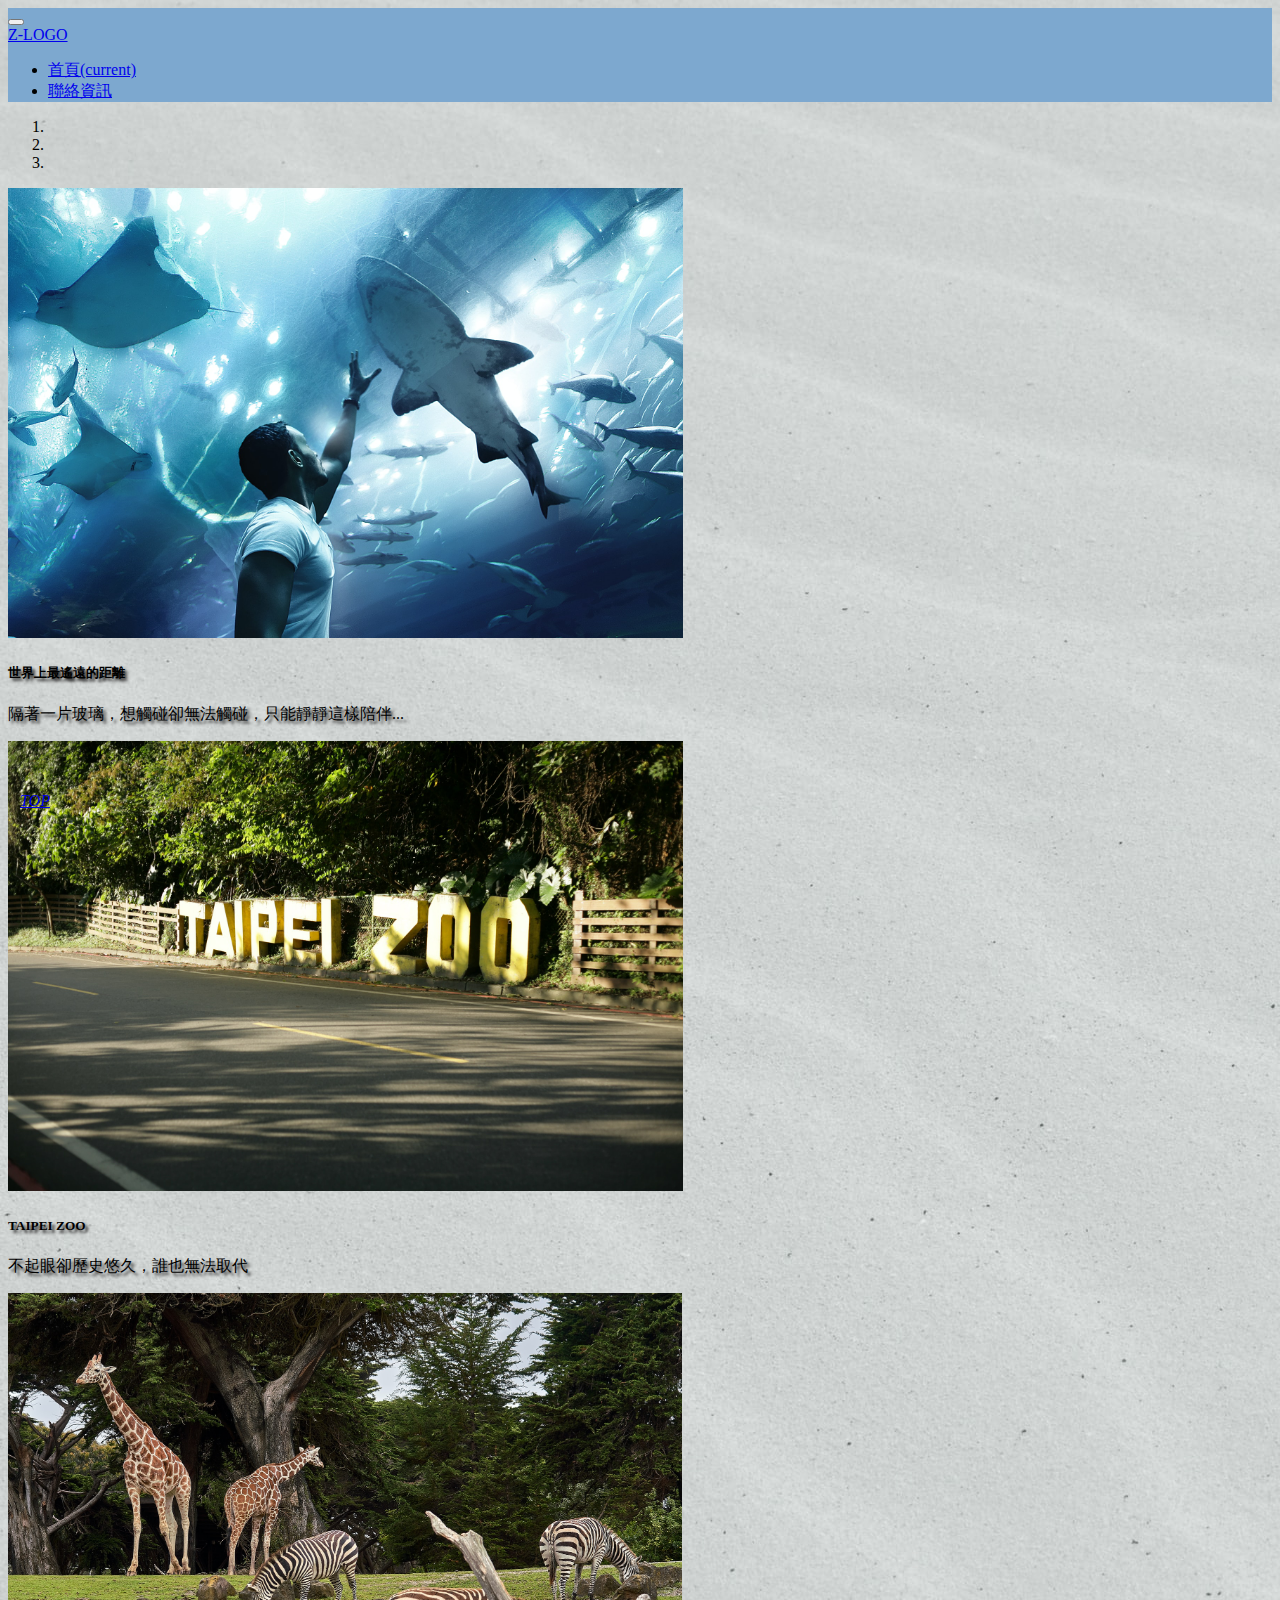
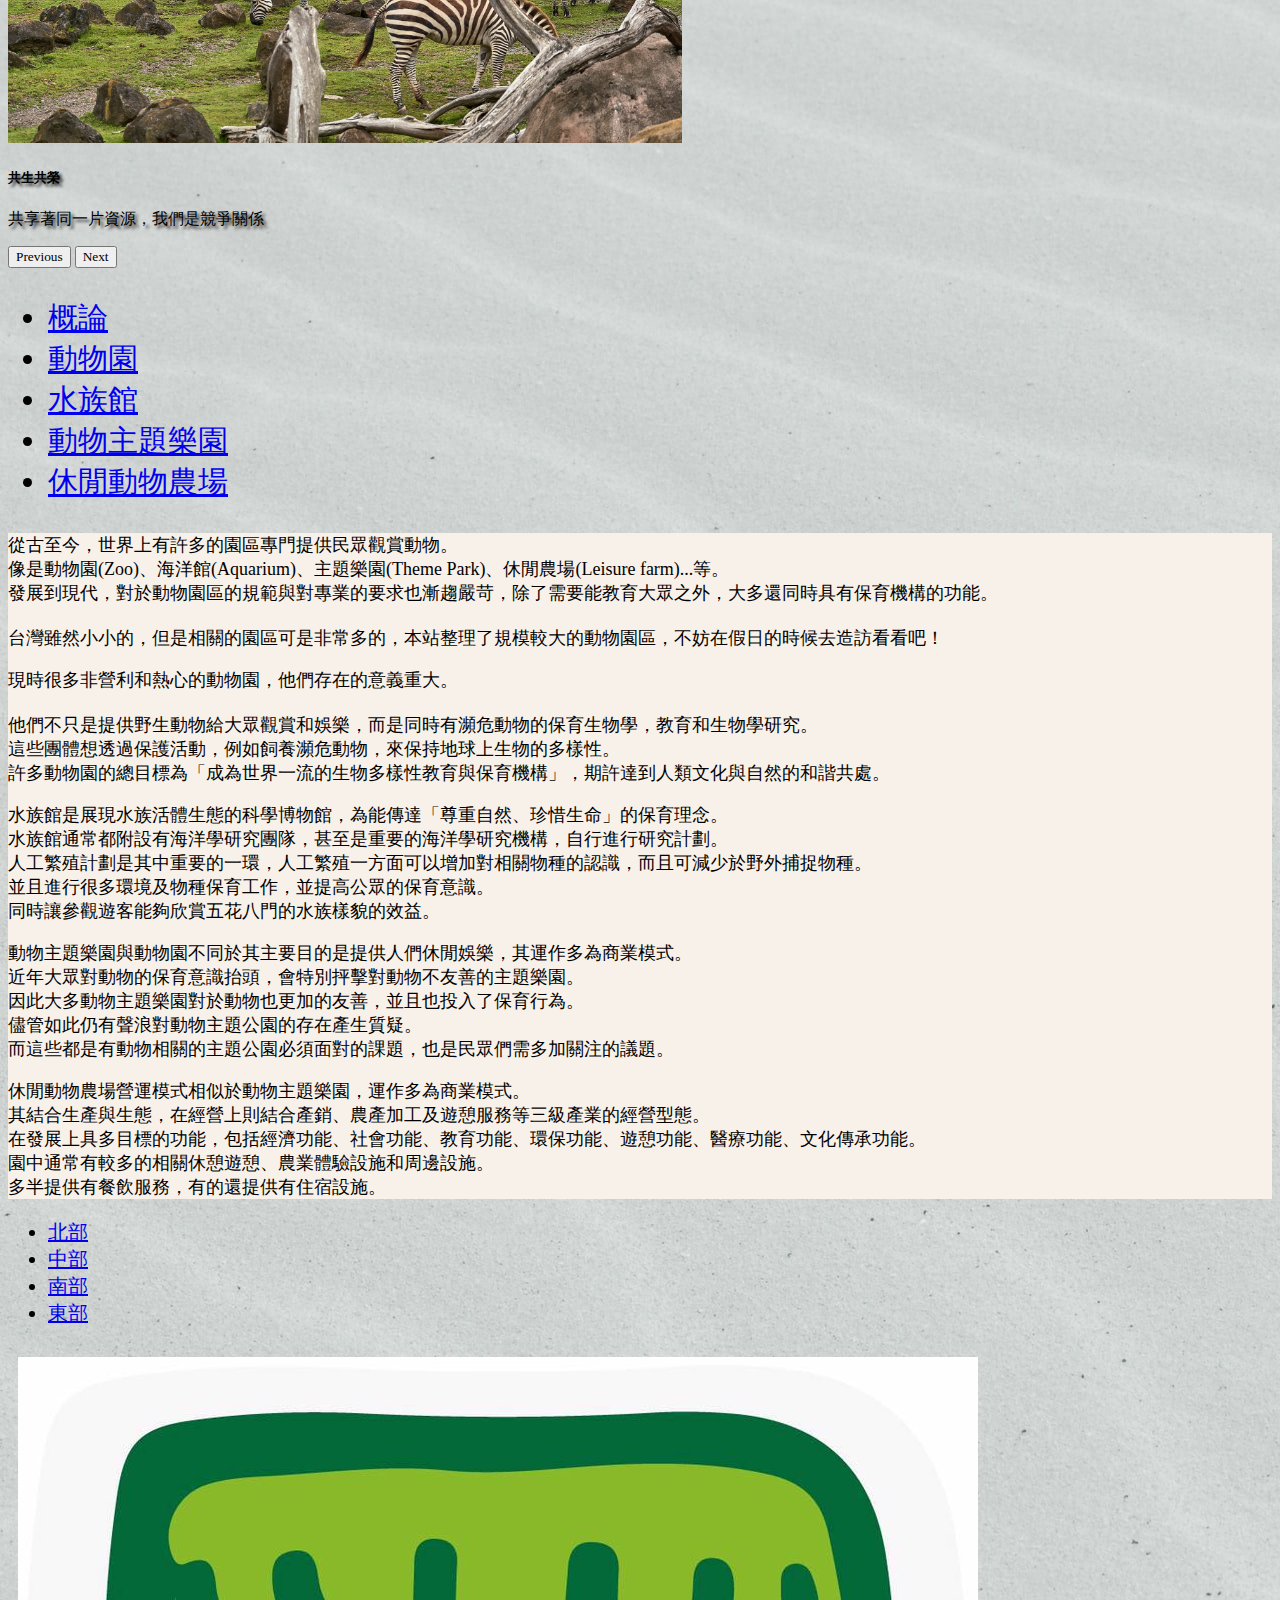
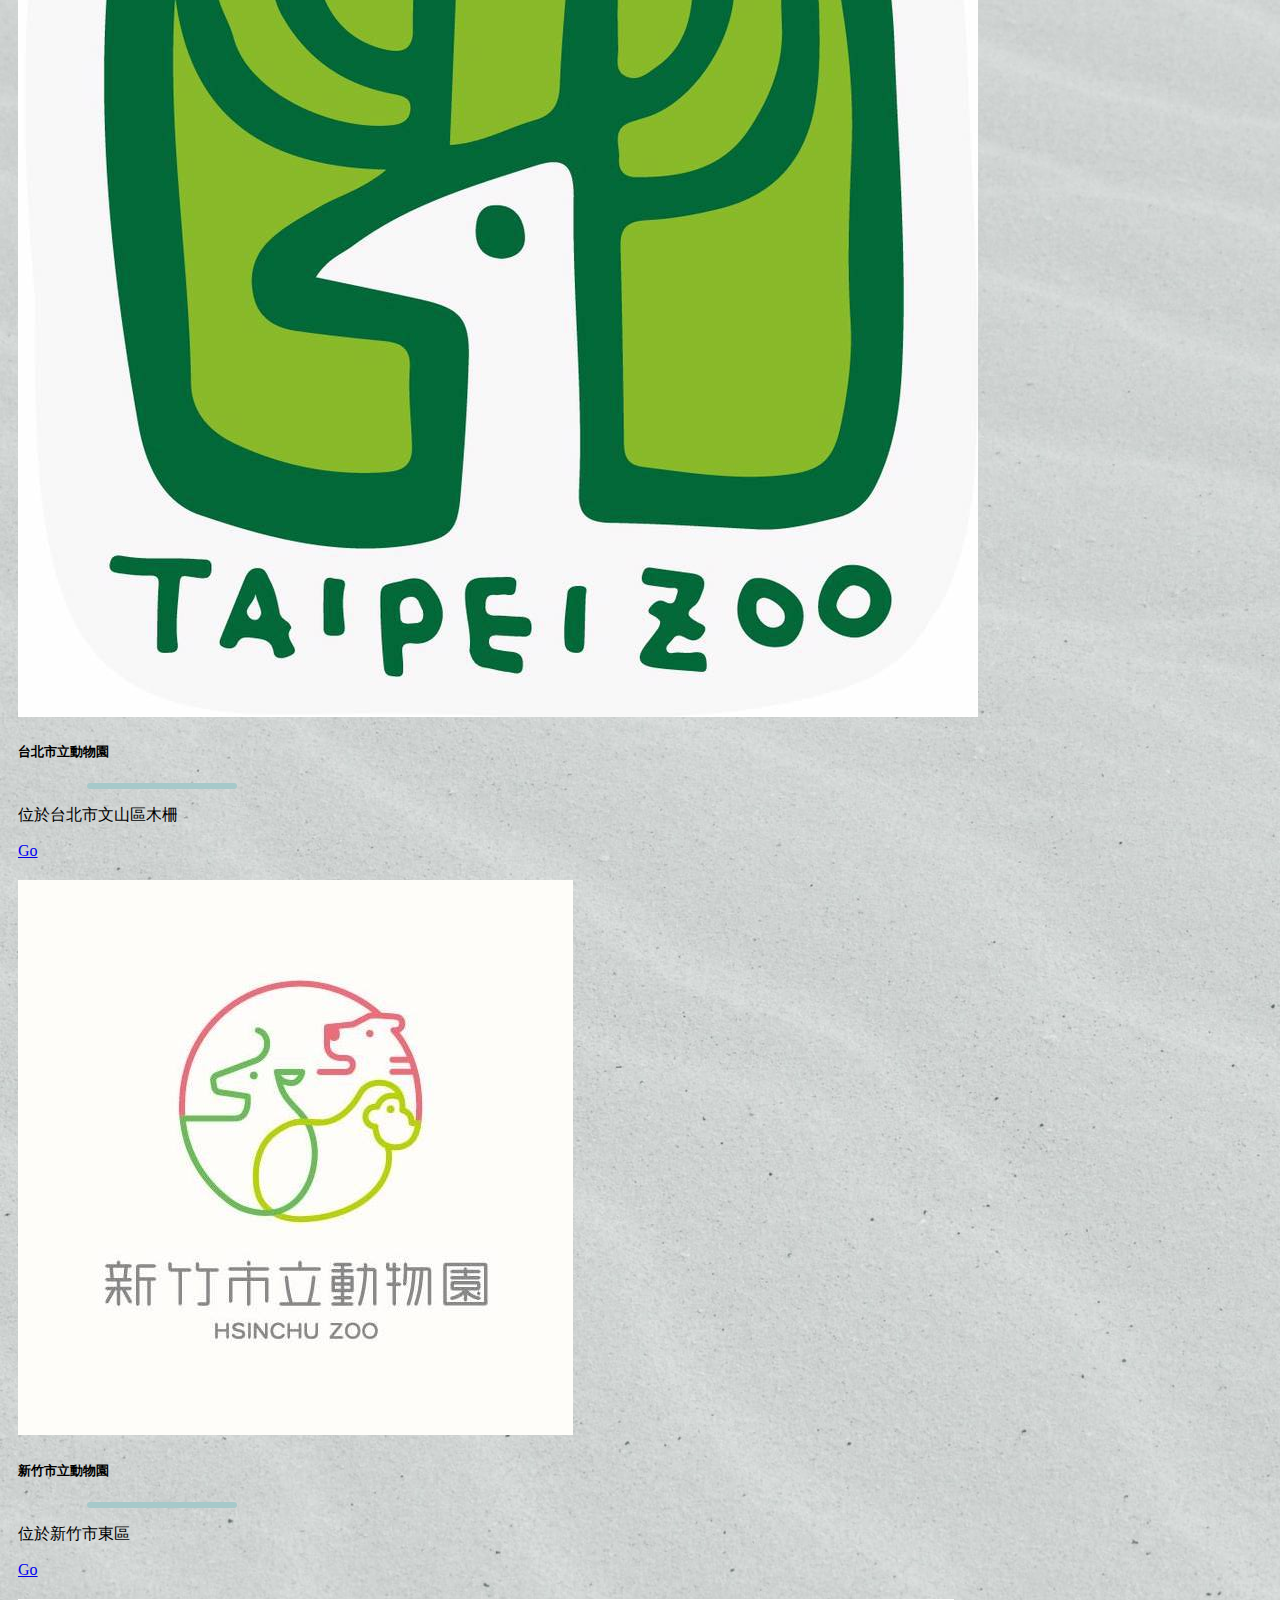
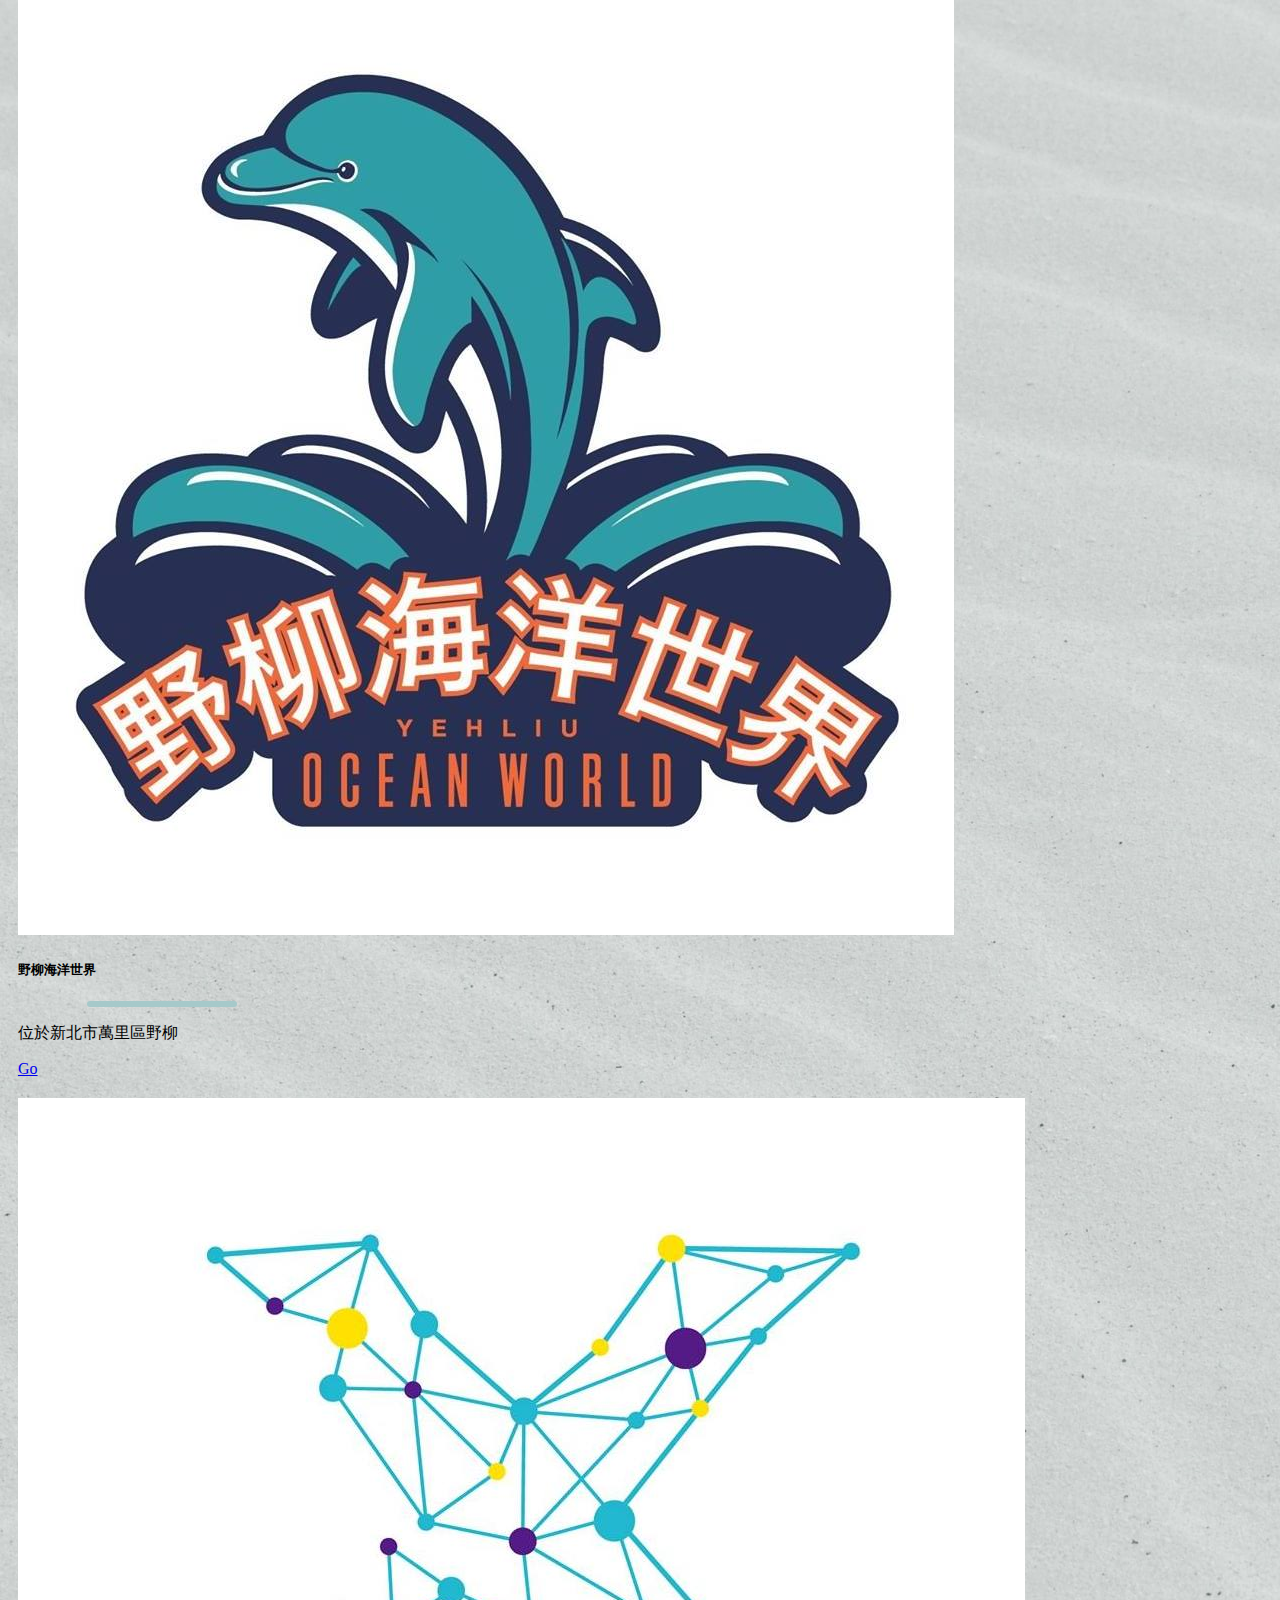
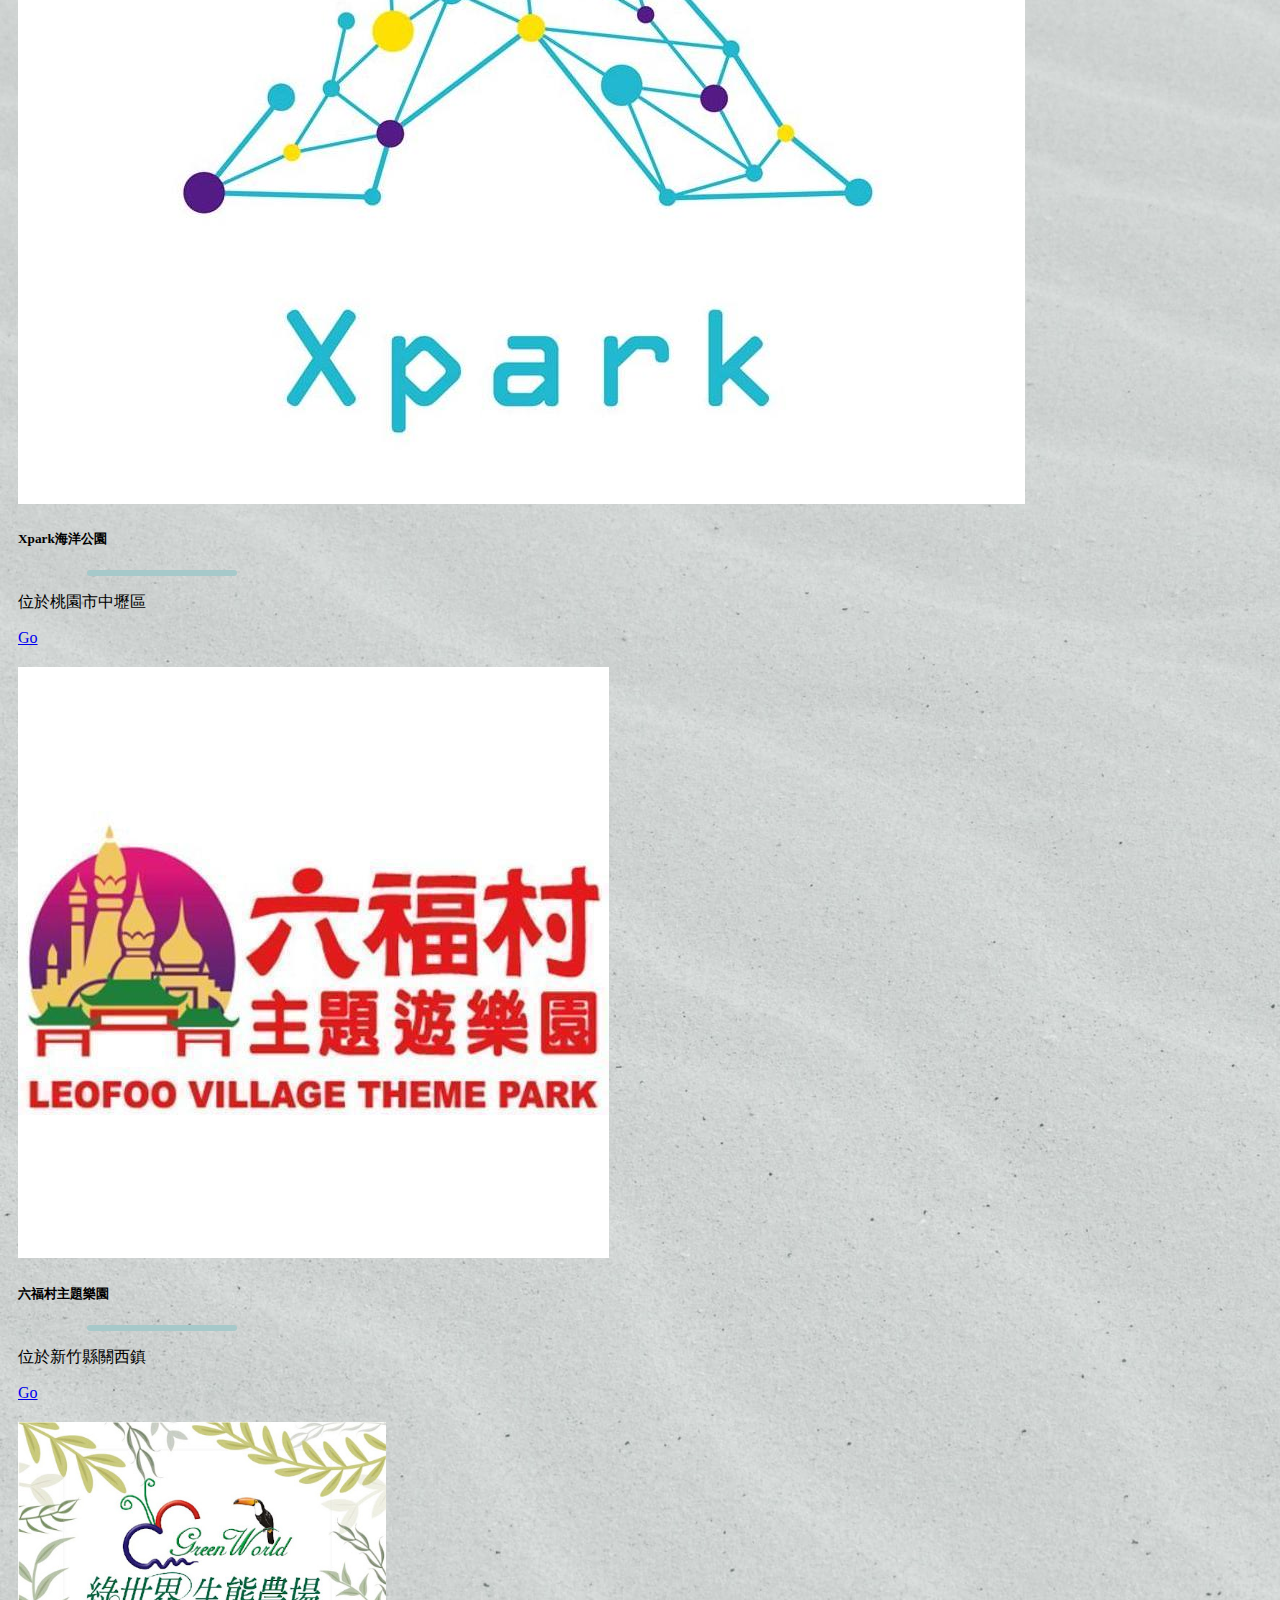
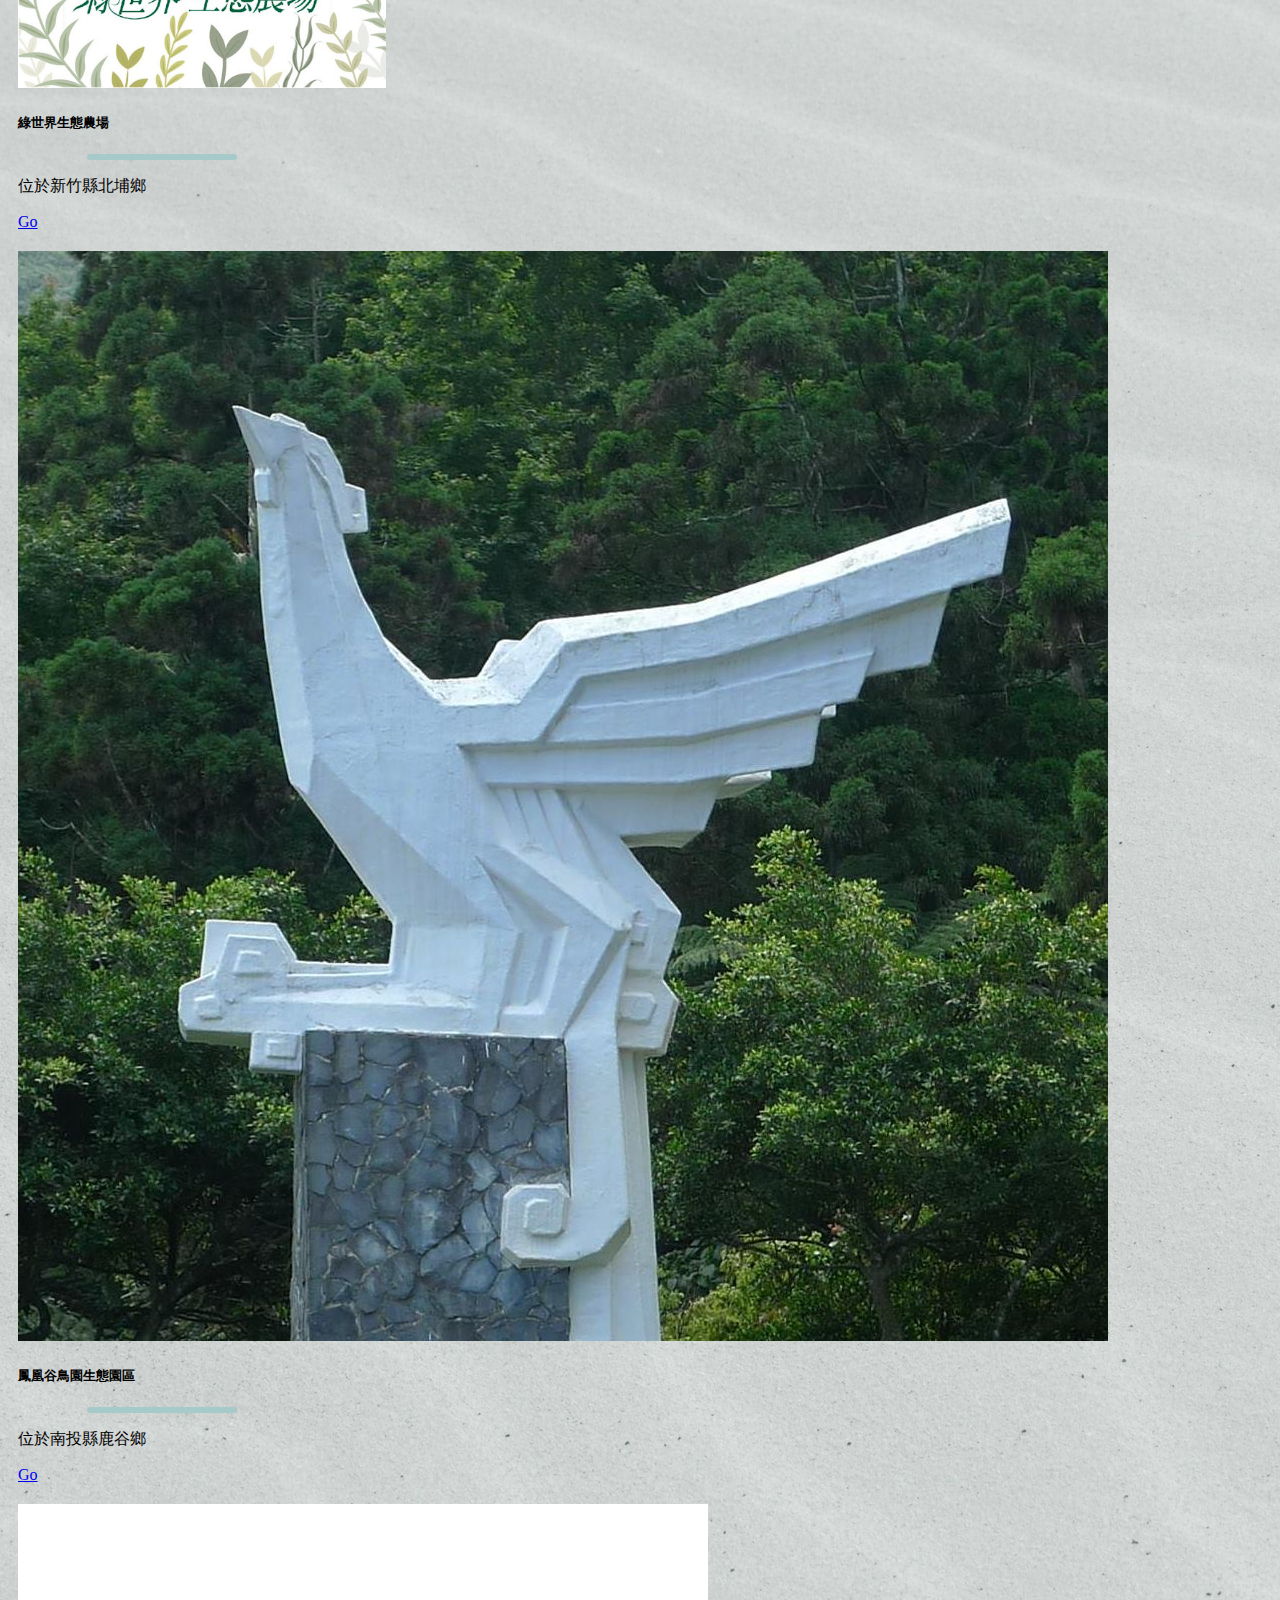
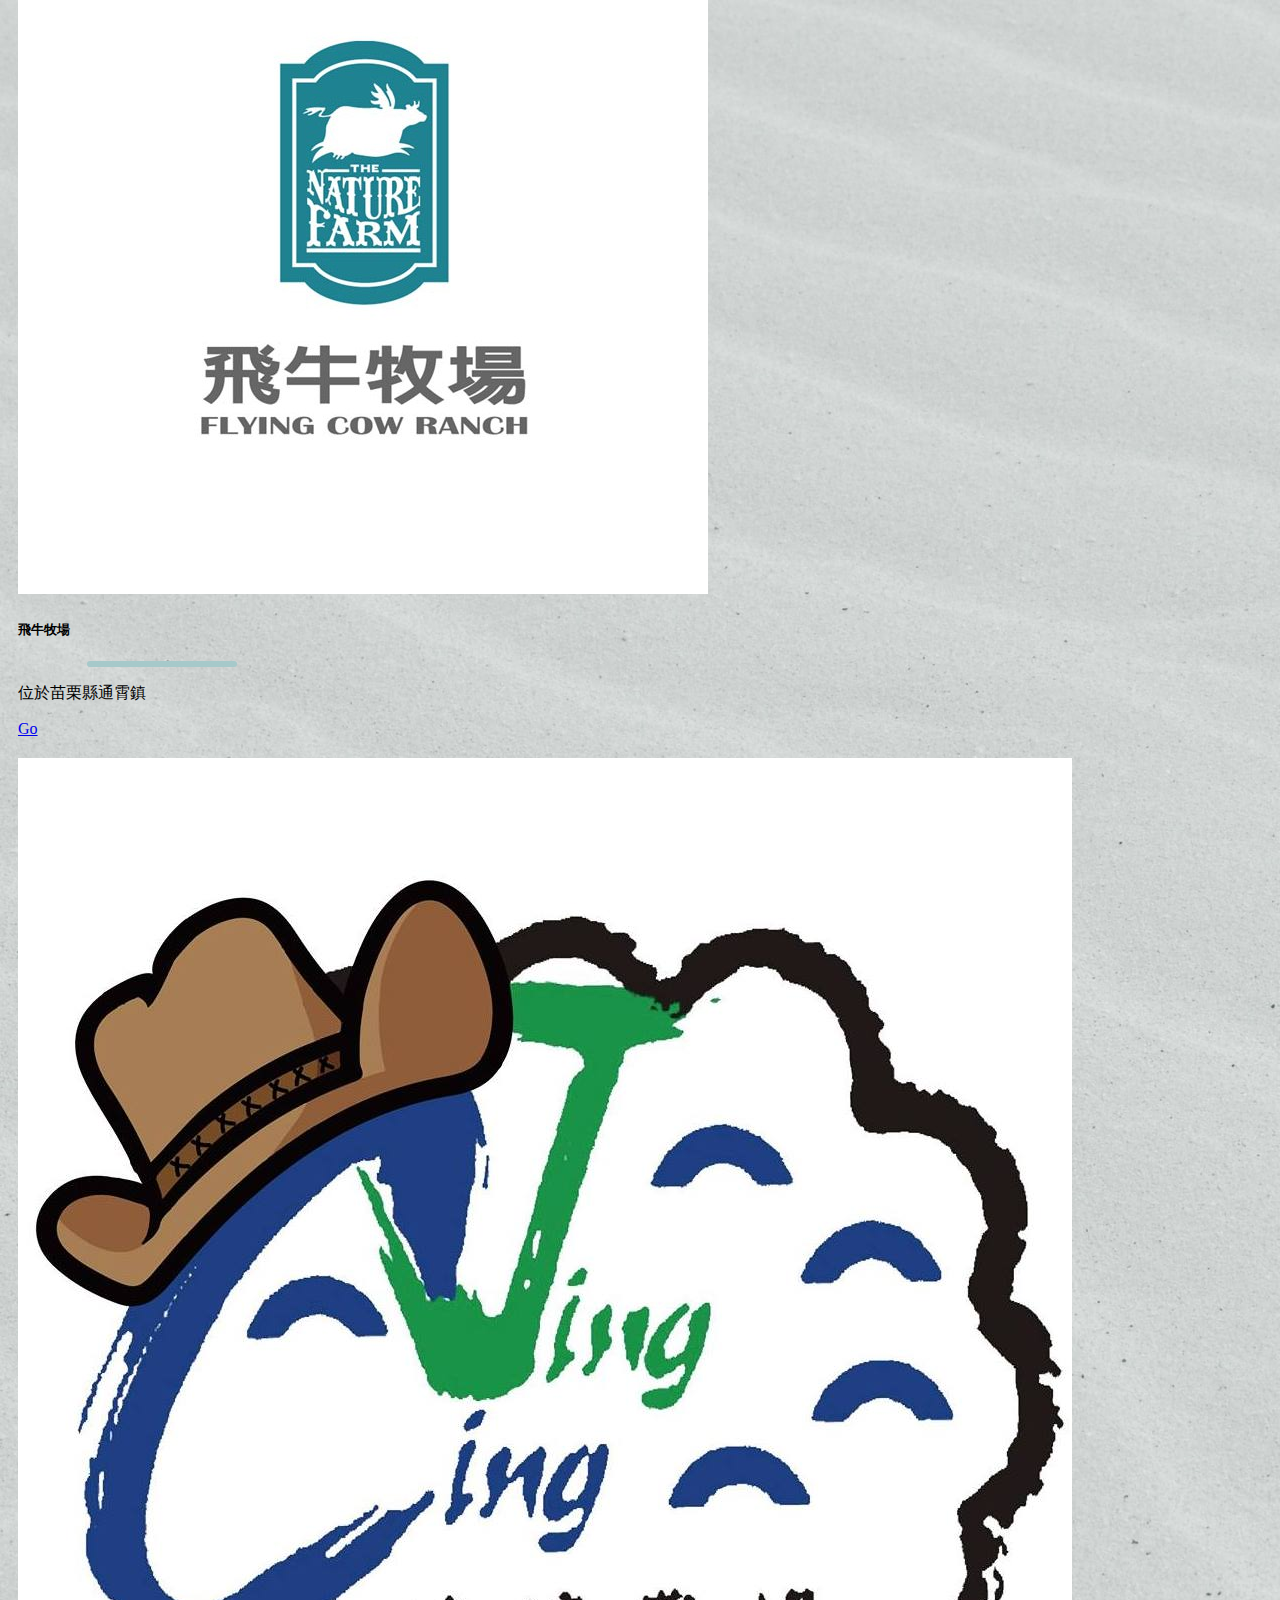
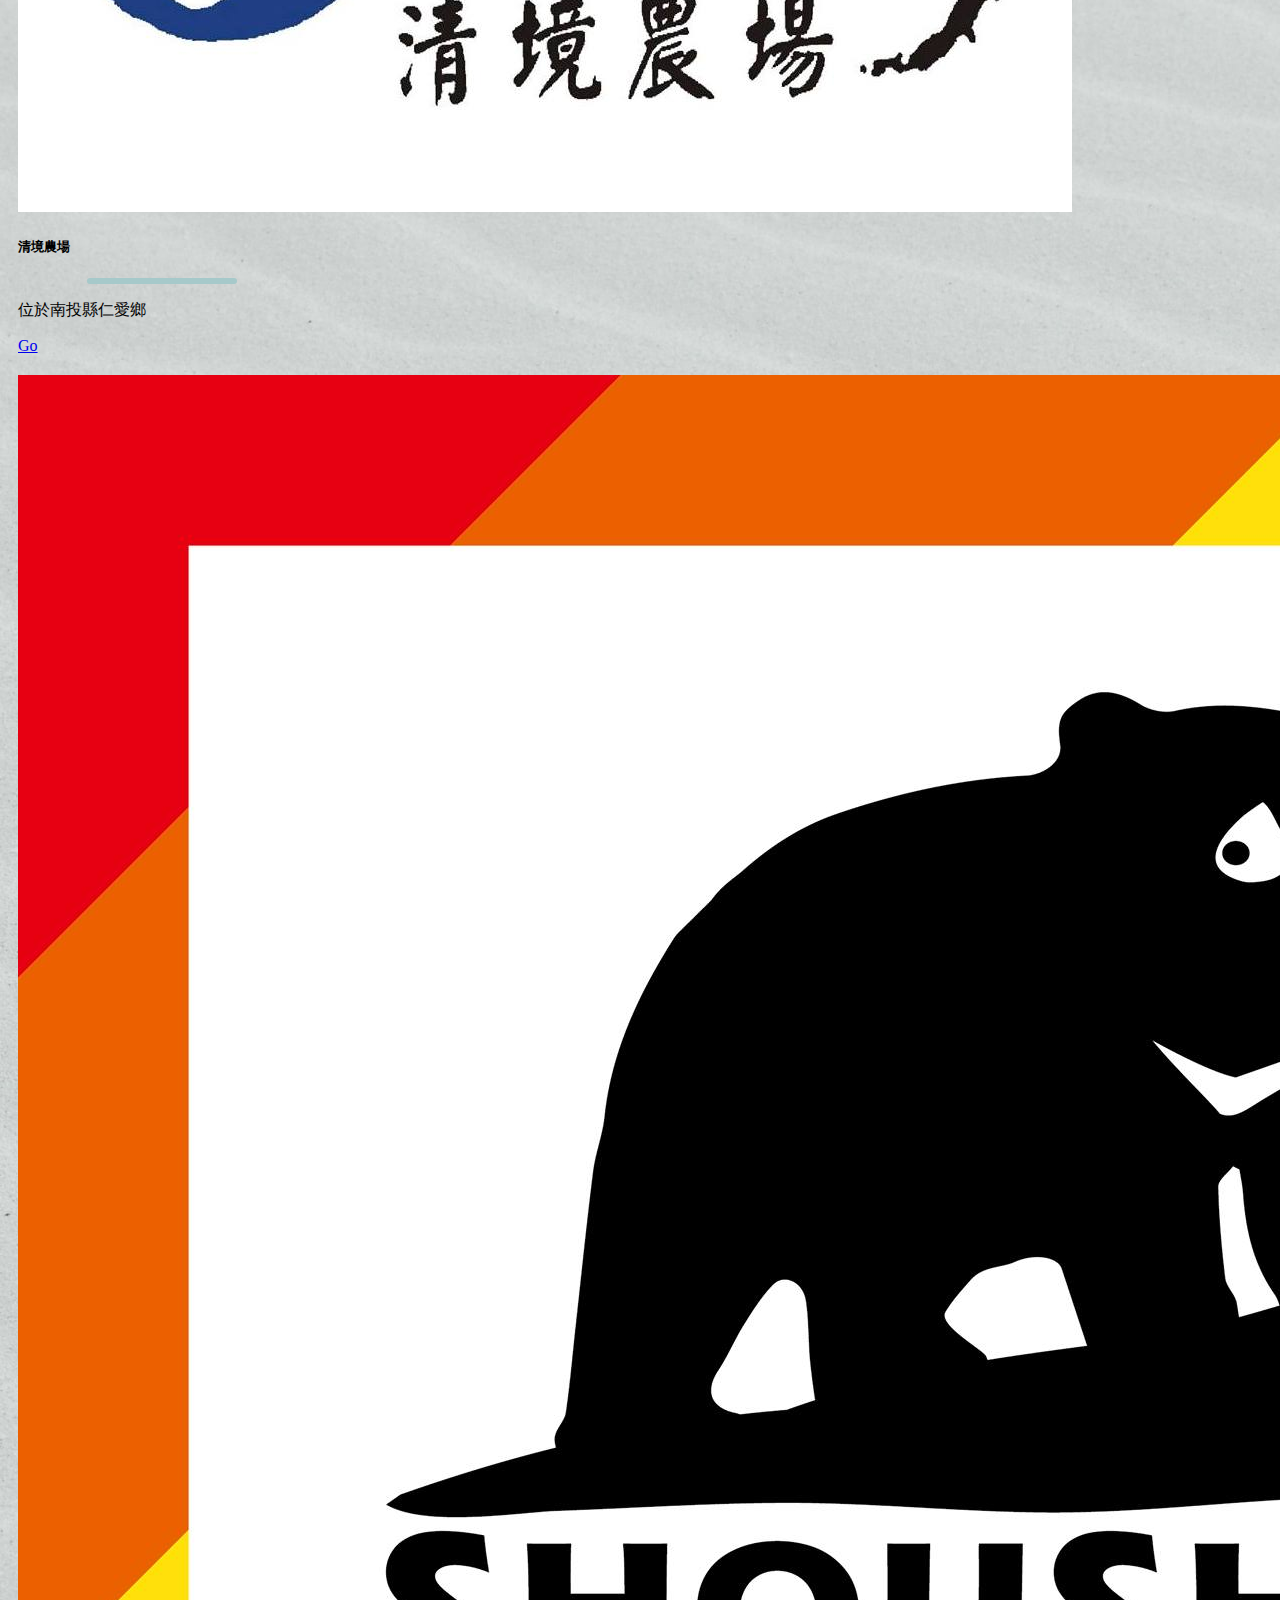
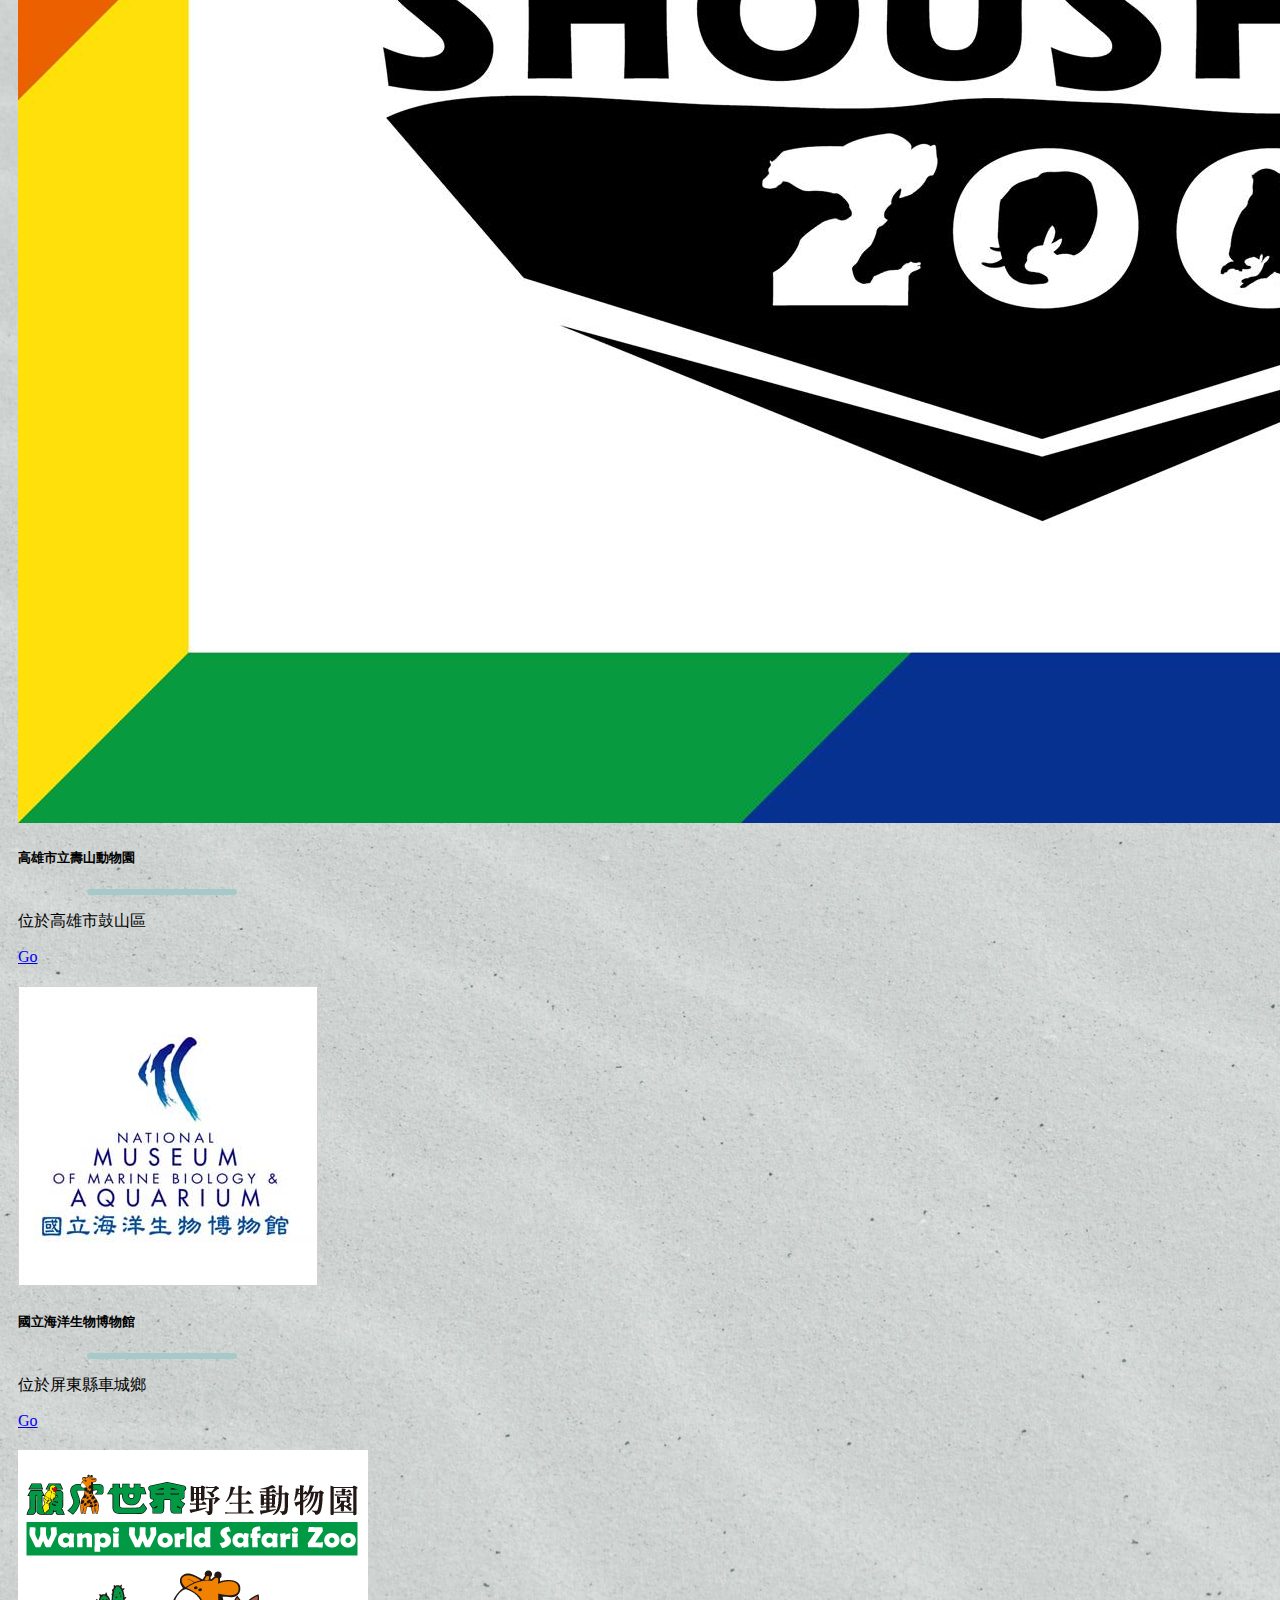
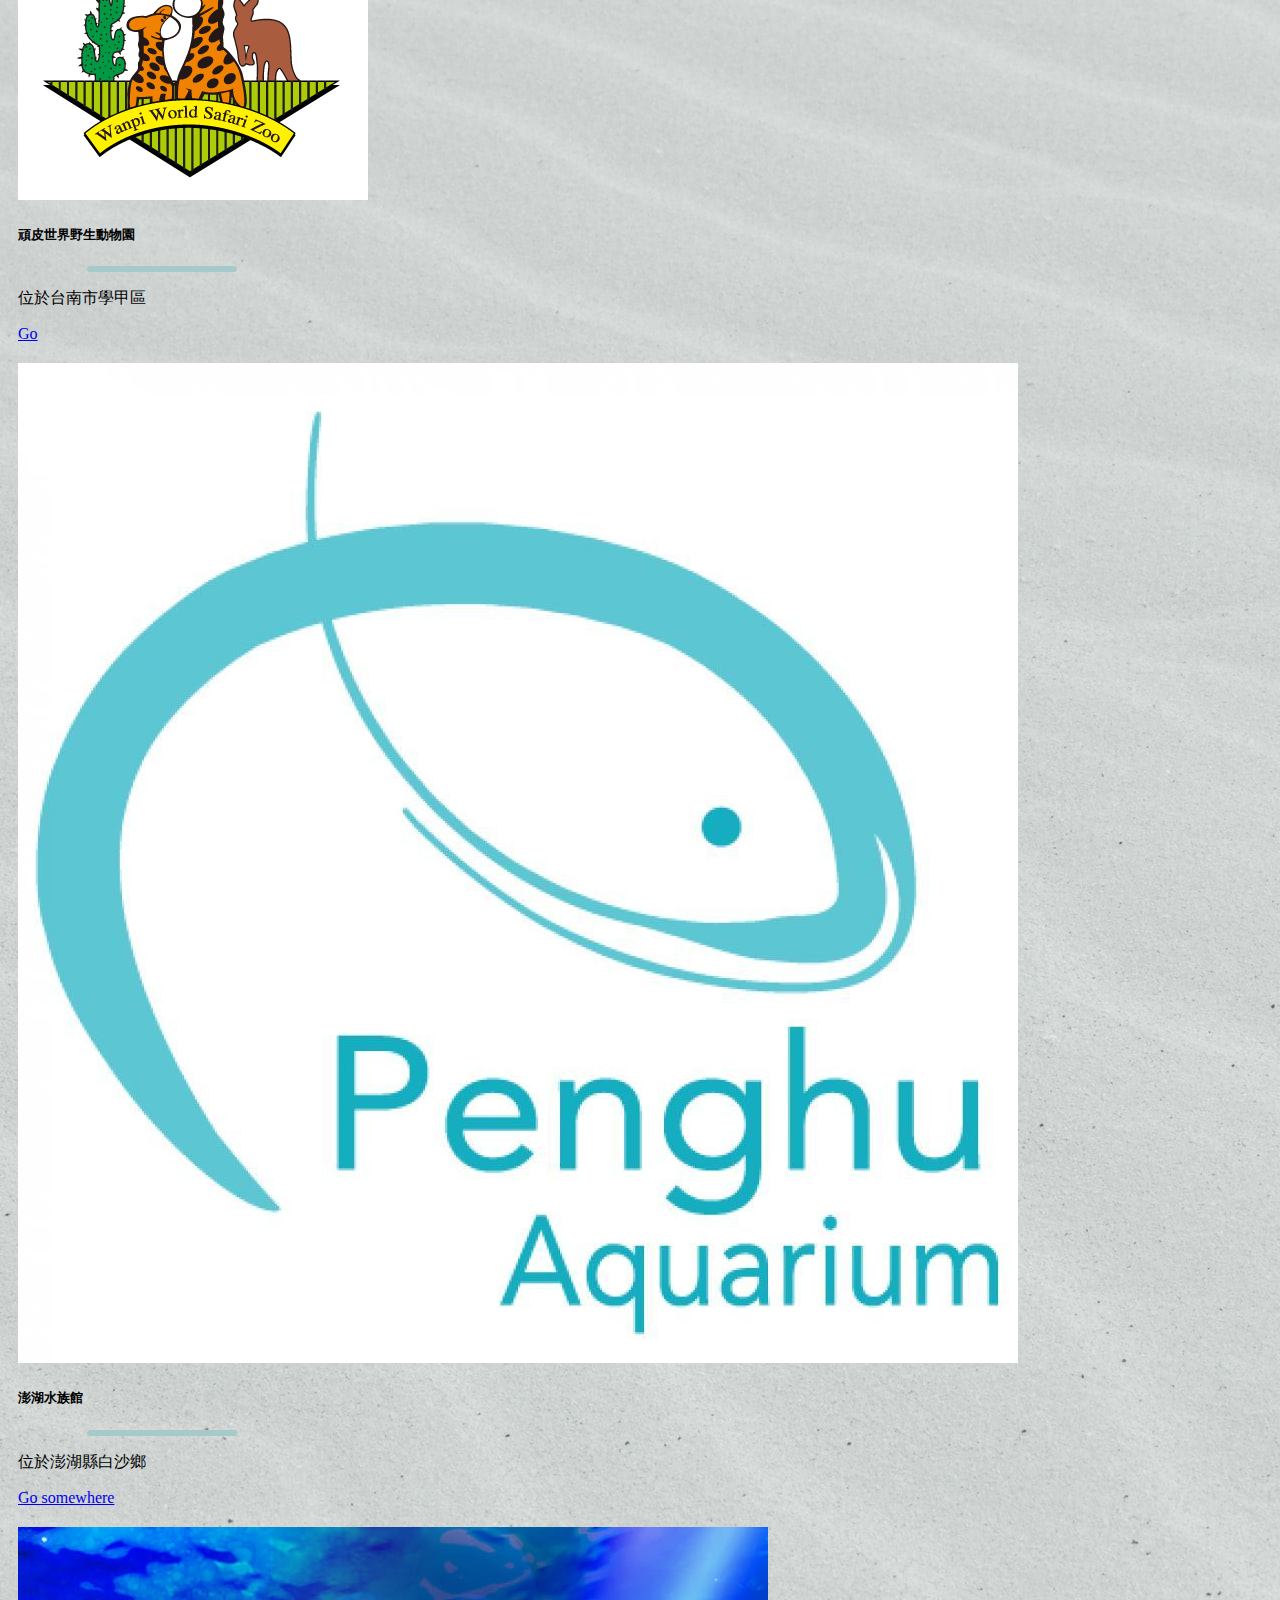
<file: index.html>
<!DOCTYPE html>
<html lang="en">

<head>
    <meta charset="UTF-8">
    <meta http-equiv="X-UA-Compatible" content="IE=edge">
    <meta name="viewport" content="width=device-width, initial-scale=1.0">
    <title>台灣各式動物園區介紹</title>
    <!-- 此cdn 可以放fontawesome icon -->
    <link rel="stylesheet" href="https://cdnjs.cloudflare.com/ajax/libs/font-awesome/6.0.0-beta3/css/all.min.css"
        integrity="sha512-Fo3rlrZj/k7ujTnHg4CGR2D7kSs0v4LLanw2qksYuRlEzO+tcaEPQogQ0KaoGN26/zrn20ImR1DfuLWnOo7aBA=="
        crossorigin="anonymous" referrerpolicy="no-referrer" />
    <!-- BS4 css -->
    <link rel="stylesheet" href="https://cdn.jsdelivr.net/npm/bootstrap@4.6.1/dist/css/bootstrap.min.css"
        integrity="sha384-zCbKRCUGaJDkqS1kPbPd7TveP5iyJE0EjAuZQTgFLD2ylzuqKfdKlfG/eSrtxUkn" crossorigin="anonymous">
    <link rel="stylesheet" href="./css/zoo.css">
</head>

<body>
    <!-- nav start -->
    <nav class="navbar navbar-expand-lg navbar-light fixed-top" style="background-color: rgb(125, 168, 207);">
        <button class="navbar-toggler" type="button" data-toggle="collapse" data-target="#navbarTogglerDemo01"
            aria-controls="navbarTogglerDemo01" aria-expanded="false" aria-label="Toggle navigation">
            <span class="navbar-toggler-icon"></span>
        </button>
        <div class="collapse navbar-collapse" id="navbarTogglerDemo01">
            <a class="navbar-brand" href="#">Z-LOGO </a>
            <ul class="navbar-nav mr-auto mt-2 mt-lg-0">
                <li class="nav-item active">
                    <a class="nav-link" href="#">首頁<span class="sr-only">(current)</span></a>
                </li>
                <li class="nav-item">
                    <a class="nav-link" href="#">聯絡資訊</a>
                </li>
            </ul>
            <!-- <form class="form-inline my-2 my-lg-0">
                <input class="form-control mr-sm-2" type="search" placeholder="Search" aria-label="Search">
                <button class="btn btn-outline-success my-2 my-sm-0" type="submit">Search</button>
            </form> -->
        </div>
    </nav>
    <!-- nav end -->

    <!-- main -->
    <div class="container" >

        <!-- back top -->
        <div class="top">
            <a href="#"><i class="fas fa-hand-point-up ">TOP</i></a>
        </div>
        <!-- back top end -->

        <!-- carousel start -->
        <div class="container-flute">
            <div id="carouselExampleCaptions" class="carousel slide" data-ride="carousel">
                <ol class="carousel-indicators">
                    <li data-target="#carouselExampleCaptions" data-slide-to="0" class="active"></li>
                    <li data-target="#carouselExampleCaptions" data-slide-to="1"></li>
                    <li data-target="#carouselExampleCaptions" data-slide-to="2"></li>                
                </ol>
                <div class="carousel-inner ">
                    <div class="carousel-item active">
                        <img src="./img/c1.jpg" class="d-block w-100" style="height:450px" alt="水族館">
                        <div class="carousel-caption d-none d-md-block" style="text-shadow:3px 3px 3px #2b2a2a;">
                            <h5>世界上最遙遠的距離</h5>
                            <p>隔著一片玻璃，想觸碰卻無法觸碰，只能靜靜這樣陪伴...</p>
                        </div>
                    </div>
                    <div class="carousel-item">
                        <img src="./img/c2.jpg" class="d-block w-100" style="height:450px" alt="台北動物園">
                        <div class="carousel-caption d-none d-md-block" style="text-shadow:3px 3px 3px #2b2a2a;">
                            <h5>TAIPEI ZOO</h5>
                            <p>不起眼卻歷史悠久，誰也無法取代</p>
                        </div>
                    </div>
                    <div class="carousel-item">
                        <img src="./img/c3.jpg" class="d-block w-100" style="height:450px" alt="動物">
                        <div class="carousel-caption d-none d-md-block" style="text-shadow:3px 3px 3px #2b2a2a;">
                            <h5>共生共榮</h5>
                            <p>共享著同一片資源，我們是競爭關係</p>
                        </div>
                    </div>
                </div>
                <button class="carousel-control-prev" type="button" data-target="#carouselExampleCaptions"
                    data-slide="prev">
                    <span class="fas fa-arrow-circle-left fa-3x" aria-hidden="true"></span>
                    <span class="sr-only">Previous</span>
                </button>
                <button class="carousel-control-next fa-3x" type="button" data-target="#carouselExampleCaptions"
                    data-slide="next">
                    <span class="fas fa-arrow-circle-right" aria-hidden="true"></span>
                    <span class="sr-only">Next</span>
                </button>
            </div>
        </div>
        <!-- carousel end -->

        <!-- pills -->
        <div class="container mt-5">
            <ul class="nav nav-pills mb-3 justify-content-around nav-fill" style="font-size: 30px;" id="pills-tab"
                role="tablist">
                <li class="nav-item" role="presentation">
                    <a class="nav-link active" id="home_pill" data-toggle="pill" href="#pills-home" role="tab"
                        aria-controls="pills-home" aria-selected="true">概論</a>
                </li>
                <li class="nav-item" role="presentation">
                    <a class="nav-link" id="zoo_pill" data-toggle="pill" href="#pills-zoo" role="tab"
                        aria-controls="pills-zoo" aria-selected="false"><i class="fas fa-hippo"></i>動物園</a>
                </li>
                <li class="nav-item" role="presentation">
                    <a class="nav-link" id="apuarium_pill" data-toggle="pill" href="#pills-apuarium" role="tab"
                        aria-controls="pills-apuarium" aria-selected="false"><i
                            class="fab fa-octopus-deploy"></i>水族館</a>
                </li>
                <li class="nav-item" role="presentation">
                    <a class="nav-link" id="park_pill" data-toggle="pill" href="#pills-park" role="tab"
                        aria-controls="pills-park" aria-selected="false"><i class="fas fa-pastafarianism"></i>動物主題樂園</a>
                </li>
                <li class="nav-item" role="presentation">
                    <a class="nav-link" id="farm_pill" data-toggle="pill" href="#pills-farm" role="tab"
                        aria-controls="pills-farm" aria-selected="false"><i class="fas fa-horse"></i>休閒動物農場</a>
                </li>
            </ul>
            <div class="tab-content p-4 rounded m-3" style="font-size: 18px; background-color: rgb(248, 241, 233);"
                id="pills-tabContent">
                <div class="tab-pane fade show active" id="pills-home" role="tabpanel" aria-labelledby="home_pill">
                    <p>從古至今，世界上有許多的園區專門提供民眾觀賞動物。<br>
                        像是動物園(Zoo)、海洋館(Aquarium)、主題樂園(Theme Park)、休閒農場(Leisure farm)...等。<br>
                        發展到現代，對於動物園區的規範與對專業的要求也漸趨嚴苛，除了需要能教育大眾之外，大多還同時具有保育機構的功能。<br>
                        <br>
                        台灣雖然小小的，但是相關的園區可是非常多的，本站整理了規模較大的動物園區，不妨在假日的時候去造訪看看吧！
                    </p>
                </div>
                <div class="tab-pane fade" id="pills-zoo" role="tabpanel" aria-labelledby="zoo_pill">
                    <p>現時很多非營利和熱心的動物園，他們存在的意義重大。<br><br>
                        他們不只是提供野生動物給大眾觀賞和娛樂，而是同時有瀕危動物的保育生物學，教育和生物學研究。<br>
                        這些團體想透過保護活動，例如飼養瀕危動物，來保持地球上生物的多樣性。<br>
                        許多動物園的總目標為「成為世界一流的生物多樣性教育與保育機構」，期許達到人類文化與自然的和諧共處。
                    </p>
                </div>
                <div class="tab-pane fade" id="pills-apuarium" role="tabpanel" aria-labelledby="apuarium_pill">
                    <p>水族館是展現水族活體生態的科學博物館，為能傳達「尊重自然、珍惜生命」的保育理念。<br>
                        水族館通常都附設有海洋學研究團隊，甚至是重要的海洋學研究機構，自行進行研究計劃。<br>
                        人工繁殖計劃是其中重要的一環，人工繁殖一方面可以增加對相關物種的認識，而且可減少於野外捕捉物種。<br>
                        並且進行很多環境及物種保育工作，並提高公眾的保育意識。<br>
                        同時讓參觀遊客能夠欣賞五花八門的水族樣貌的效益。
                    </p>
                </div>
                <div class="tab-pane fade" id="pills-park" role="tabpanel" aria-labelledby="park_pill">
                    <p>動物主題樂園與動物園不同於其主要目的是提供人們休閒娛樂，其運作多為商業模式。<br>
                        近年大眾對動物的保育意識抬頭，會特別抨擊對動物不友善的主題樂園。<br>
                        因此大多動物主題樂園對於動物也更加的友善，並且也投入了保育行為。<br>
                        儘管如此仍有聲浪對動物主題公園的存在產生質疑。<br>
                        而這些都是有動物相關的主題公園必須面對的課題，也是民眾們需多加關注的議題。<br>
                    </p>
                </div>
                <div class="tab-pane fade" id="pills-farm" role="tabpanel" aria-labelledby="farm_pill">
                    <p>
                        休閒動物農場營運模式相似於動物主題樂園，運作多為商業模式。<br>
                        其結合生產與生態，在經營上則結合產銷、農產加工及遊憩服務等三級產業的經營型態。<br>
                        在發展上具多目標的功能，包括經濟功能、社會功能、教育功能、環保功能、遊憩功能、醫療功能、文化傳承功能。<br>
                        園中通常有較多的相關休憩遊憩、農業體驗設施和周邊設施。<br>
                        多半提供有餐飲服務，有的還提供有住宿設施。
                    </p>
                </div>
            </div>
        </div>
        <!-- pills end-->

        <!-- nav tab -->
        <div class="container mt-2">
            <ul class="nav nav-tabs justify-content-around font-weight-bolder" style="font-size: 20px;" id="myTab"
                role="tablist">
                <li class="nav-item" role="presentation">
                    <a class="nav-link active" id="north" data-toggle="tab" href="#page1" role="tab"
                        aria-controls="page1" aria-selected="true">北部</a>
                </li>
                <li class="nav-item" role="presentation">
                    <a class="nav-link" id="central" data-toggle="tab" href="#page2" role="tab" aria-controls="page2"
                        aria-selected="false">中部</a>
                </li>
                <li class="nav-item" role="presentation">
                    <a class="nav-link" id="south" data-toggle="tab" href="#page3" role="tab" aria-controls="page3"
                        aria-selected="false">南部</a>
                </li>
                <li class="nav-item" role="presentation">
                    <a class="nav-link" id="east" data-toggle="tab" href="#page4" role="tab" aria-controls="page4"
                        aria-selected="false">東部</a>
                </li>
            </ul>
            <div class="tab-content" id="myTabContent">
                <!-- active 預設顯示 -->

                <div class="tab-pane fade show active" id="page1" role="tabpanel" aria-labelledby="page1-tab">
                    <!--page1北部 card 1 -->
                    <div class="row row-cols-1 row-cols-md-3">
                        <div class="col my-2">
                            <div class="card text-center" style="width: 18rem;">
                                <img class="card-img-top" src="./img/taipei_zoo01.jpg" alt="Hsinchu Zoo">

                                <div class="card-body ">
                                    <h5 class="card-title font-weight-bolder">台北市立動物園</h5>
                                    <div class="line "></div>
                                    <p class="card-text">位於台北市文山區木柵</p>
                                    <a href="#taipeizoo" class="btn btn-primary">Go</a>
                                </div>

                            </div>
                        </div>
                        <div class="col my-2">
                            <div class="card text-center" style="width: 18rem;">
                                <img class="card-img-top" src="./img/hsinchu_zoo01jpg.jpg" alt="Hsinchu Zoo">

                                <div class="card-body">
                                    <h5 class="card-title font-weight-bolder">新竹市立動物園</h5>
                                    <div class="line "></div>
                                    <p class="card-text">位於新竹市東區</p>
                                    <a href="#hsinchu" class="btn btn-primary">Go</a>
                                </div>

                            </div>
                        </div>
                        <div class="col my-2">
                            <div class="card text-center" style="width: 18rem;">
                                <img class="card-img-top" src="./img/yehliu_ocean01.jpg" alt="Yeliu Ocean park">

                                <div class="card-body">
                                    <h5 class="card-title font-weight-bolder">野柳海洋世界</h5>
                                    <div class="line "></div>
                                    <p class="card-text">位於新北市萬里區野柳</p>
                                    <a href="#yehliu" class="btn btn-primary">Go</a>
                                </div>

                            </div>
                        </div>

                        <div class="col my-2">
                            <div class="card text-center" style="width: 18rem;">
                                <img class="card-img-top" src="./img/Xpark01.jpg" alt="Xpark">

                                <div class="card-body">
                                    <h5 class="card-title font-weight-bolder">Xpark海洋公園</h5>
                                    <div class="line "></div>
                                    <p class="card-text">位於桃園市中壢區</p>
                                    <a href="#Xpark" class="btn btn-primary">Go</a>
                                </div>

                            </div>
                        </div>
                        <div class="col my-2">
                            <div class="card text-center" style="width: 18rem;">
                                <img class="card-img-top" src="./img/leofoo01.jpg" alt="LeoFoo">

                                <div class="card-body">
                                    <h5 class="card-title font-weight-bolder">六福村主題樂園</h5>
                                    <div class="line "></div>
                                    <p class="card-text">位於新竹縣關西鎮</p>
                                    <a href="#leofoo" class="btn btn-primary">Go</a>
                                </div>

                            </div>
                        </div>
                        <div class="col my-2">
                            <div class="card text-center" style="width: 18rem;">
                                <img class="card-img-top" src="./img/greenworld01.jpg" height="266px" alt="Green world">

                                <div class="card-body">
                                    <h5 class="card-title font-weight-bolder">綠世界生態農場</h5>
                                    <div class="line "></div>
                                    <p class="card-text">位於新竹縣北埔鄉</p>
                                    <a href="#green" class="btn btn-primary">Go</a>
                                </div>

                            </div>
                        </div>

                    </div>
                    <!--page1北部 card 1  end-->
                </div>


                <div class="tab-pane fade" id="page2" role="tabpanel" aria-labelledby="page2-tab">
                    <!--page2中部 card 2 -->
                    <div class="row row-cols-1 row-cols-md-3 mt-2">
                        <div class="col my-2">
                            <div class="card text-center" style="width: 18rem;">
                                <img class="card-img-top" src="./img/birdpark01.jpg" alt="鳳凰谷入口">

                                <div class="card-body">
                                    <h5 class="card-title font-weight-bolder">鳳凰谷鳥園生態園區</h5>
                                    <div class="line "></div>
                                    <p class="card-text">位於南投縣鹿谷鄉</p>
                                    <a href="#birdpark" class="btn btn-primary">Go</a>
                                </div>

                            </div>
                        </div>
                        <div class="col my-2">
                            <div class="card text-center" style="width: 18rem;">
                                <img class="card-img-top" src="./img/flying_cow01.jpg" alt="flying cow farm">

                                <div class="card-body">
                                    <h5 class="card-title font-weight-bolder">飛牛牧場</h5>
                                    <div class="line "></div>
                                    <p class="card-text">位於苗栗縣通霄鎮</p>
                                    <a href="#flying_cow" class="btn btn-primary">Go</a>
                                </div>

                            </div>
                        </div>
                        <div class="col my-2">
                            <div class="card text-center" style="width: 18rem;">
                                <img class="card-img-top" src="./img/cingjing01.jpg" alt="CingJing">

                                <div class="card-body">
                                    <h5 class="card-title font-weight-bolder">清境農場</h5>
                                    <div class="line "></div>
                                    <p class="card-text">位於南投縣仁愛鄉</p>
                                    <a href="#cingjing" class="btn btn-primary">Go</a>
                                </div>

                            </div>
                        </div>
                    </div>
                    <!--page2中部 card 2  end-->

                </div>
                <div class="tab-pane fade" id="page3" role="tabpanel" aria-labelledby="page3-tab">
                    <!--page3南部 card 3 -->
                    <div class="row row-cols-1 row-cols-md-3 mt-2">
                        <div class="col my-2">
                            <div class="card text-center" style="width: 18rem;">
                                <img class="card-img-top" src="./img/shoushan01.jpg" alt="Shoushan">

                                <div class="card-body">
                                    <h5 class="card-title font-weight-bolder">高雄市立壽山動物園</h5>
                                    <div class="line "></div>
                                    <p class="card-text">位於高雄市鼓山區</p>
                                    <a href="#shoushan" class="btn btn-primary">Go</a>
                                </div>

                            </div>
                        </div>
                        <div class="col my-2">
                            <div class="card text-center" style="width: 18rem;">
                                <img class="card-img-top" src="./img/national_aquarium01.jpg" alt="National aquarium">

                                <div class="card-body">
                                    <h5 class="card-title font-weight-bolder">國立海洋生物博物館</h5>
                                    <div class="line "></div>
                                    <p class="card-text">位於屏東縣車城鄉</p>
                                    <a href="#national_aquarium" class="btn btn-primary">Go</a>
                                </div>

                            </div>
                        </div>
                        <div class="col my-2">
                            <div class="card text-center" style="width: 18rem;">
                                <img class="card-img-top" src="./img/wanpi_world01.jpg" alt="Wanpi world">

                                <div class="card-body">
                                    <h5 class="card-title font-weight-bolder">頑皮世界野生動物園</h5>
                                    <div class="line "></div>
                                    <p class="card-text">位於台南市學甲區</p>
                                    <a href="#wanpi_world" class="btn btn-primary">Go</a>
                                </div>

                            </div>
                        </div>
                        <div class="col my-2">
                            <div class="card text-center" style="width: 18rem;">
                                <img class="card-img-top" src="./img/penghu_aquarium01.jpg" alt="Penghu aquarium">

                                <div class="card-body">
                                    <h5 class="card-title font-weight-bolder">澎湖水族館</h5>
                                    <div class="line "></div>
                                    <p class="card-text">位於澎湖縣白沙鄉</p>
                                    <a href="#penghu_aquarium" class="btn btn-primary">Go somewhere</a>
                                </div>

                            </div>
                        </div>
                    </div>
                    <!--page3南部 card 3 end-->
                </div>
                <div class="tab-pane fade" id="page4" role="tabpanel" aria-labelledby="page4-tab">
                    <!-- page4東部 card4  -->
                    <div class="row row-cols-1 row-cols-md-3 mt-2">
                        <div class="col my-2">
                            <div class="card text-center" style="width: 18rem;">
                                <img class="card-img-top" src="./img/farglory_ocean_park01.jpg"
                                    alt="Farglory Ocean Park">

                                <div class="card-body">
                                    <h5 class="card-title font-weight-bolder">遠雄海洋公園</h5>
                                    <div class="line "></div>
                                    <p class="card-text">位於花蓮縣壽豐鄉</p>
                                    <a href="#farglory" class="btn btn-primary">Go</a>
                                </div>

                            </div>
                        </div>
                        <div class="col my-2">
                            <div class="card text-center" style="width: 18rem;">
                                <img class="card-img-top" src="./img/rareseed01.jpg" alt="Rareseed Ranch">

                                <div class="card-body">
                                    <h5 class="card-title font-weight-bolder">瑞穗牧場</h5>
                                    <div class="line "></div>
                                    <p class="card-text">位於蓮縣瑞穗鄉</p>
                                    <a href="#rareseed" class="btn btn-primary">Go</a>
                                </div>

                            </div>
                        </div>
                        <div class="col my-2">
                            <div class="card text-center" style="width: 18rem;">
                                <img class="card-img-top" src="./img/chulu_ranch01.jpg" alt="Chulu Ranch">

                                <div class="card-body">
                                    <h5 class="card-title font-weight-bolder">初鹿牧場</h5>
                                    <div class="line "></div>
                                    <p class="card-text">位於台東縣卑南鄉</p>
                                    <a href="#chulu_ranch" class="btn btn-primary">Go</a>
                                </div>

                            </div>
                        </div>
                    </div>
                    <!-- page4東部 card4 end -->

                </div>
            </div>
        </div>
        <!-- nav tab end -->
        <hr>
        <!-- google map  -->
        <div class="container my-4">
            <!-- 野柳 -->
            <div class="row" id="yehliu">
                <div class="col-6">
                    <iframe
                        src="https://www.google.com/maps/embed?pb=!1m14!1m8!1m3!1d3609.941223624144!2d121.68969195489085!3d25.205204573042092!3m2!1i1024!2i768!4f13.1!3m3!1m2!1s0x0%3A0xb4fafb8bea6a131d!2z6YeO5p-z5rW35rSL5LiW55WM!5e0!3m2!1szh-TW!2stw!4v1639145298852!5m2!1szh-TW!2stw"
                        width="100%" height="300" style="border:0;" allowfullscreen="" loading="lazy"></iframe>
                </div>
                <div class="col-6">
                    <ul style="font-size:20px;">
                        <li>全年無休</li>
                        <li>擁有全長約100公尺的海底隧道水族館</li>
                        <li>展示近200種的稀有魚類及海洋生物</li>
                        <li>常設海獅表演、海豚表演</li>
                    </ul>
                    <span class="h3 mr-3" style="color:rgb(47, 47, 99);"><b>野柳海洋世界</b></span><a
                        href="https://www.facebook.com/YehliuOceanWorld"><img src="./img/fb.png" alt="fb"
                            class="mr-3 rounded" width="50px" height="50px"></a><a
                        href="http://www.oceanworld.com.tw/index.html"><img src="./img/home.jpg" alt="blog"
                            style="width:50px;height:50px" class="mr-3 rounded"></a>
                    <br>
                    <div style="color:rgb(26, 71, 82);">
                        <i class="fas fa-clock my-3">
                            平日：09:00~17:00 &nbsp;假日：09:00~17:30</i><br>
                        <i class="fas fa-phone-square-alt"> 02-2492-1111</i>
                    </div>
                </div>
            </div>
            <!-- 野柳END -->
        </div>
        <hr>
        <div class="container my-4">
            <!-- 台北市立動物園 -->
            <div class="row" id="taipeizoo">
                <div class="col-6">
                    <iframe
                        src="https://www.google.com/maps/embed?pb=!1m14!1m8!1m3!1d14464.24054145309!2d121.5816589!3d24.9980725!3m2!1i1024!2i768!4f13.1!3m3!1m2!1s0x0%3A0xaafe06fd09b4d766!2z6Ie65YyX5biC56uL5YuV54mp5ZyS!5e0!3m2!1szh-TW!2stw!4v1639148025100!5m2!1szh-TW!2stw"
                        width="100%" height="300" style="border:0;" allowfullscreen="" loading="lazy"></iframe>
                </div>
                <div class="col-6">
                    <ul style="font-size:20px;">
                        <li>台灣最大的動物園</li>
                        <li>含八個戶外展示區、六個室內展示館</li>
                        <li>展示環境的佈置上採用「地理生態展示法」</li>

                    </ul>
                    <span class="h3 mr-3" style="color:rgb(47, 47, 99);"><b>台北市立動物園</b></span><a
                        href="https://www.facebook.com/TaipeiZoo/"><img src="./img/fb.png" alt="fb" class="mr-3 rounded"
                            width="50px" height="50px"></a> <a href="https://www.youtube.com/c/TaipeiZoo"><img
                            src="./img/youtube-logotype.png" width="50px" height="50px" alt="Youtube"
                            class="mr-3 rounded"></a><a href="https://www.zoo.gov.taipei/"><img src="./img/home.jpg"
                            alt="blog" width="50px" height="50px" class="rounded"></a>
                    <br>
                    <div style="color:rgb(26, 71, 82);">
                        <i class="fas fa-clock my-3">
                            09:00~17:00 (除夕不營業)</i><br>
                        <i class="fas fa-phone-square-alt"> 02-2938-2300#630</i>
                    </div>
                </div>
            </div>
            <!-- 台北市立動物園end -->
        </div>
        <hr>
        <div class="container my-4">
            <!-- Xpark -->
            <div class="row" id="Xpark">
                <div class="col-6">
                    <iframe
                        src="https://www.google.com/maps/embed?pb=!1m18!1m12!1m3!1d1074.8949288319623!2d121.2142600706047!3d25.017060682528918!2m3!1f0!2f0!3f0!3m2!1i1024!2i768!4f13.1!3m3!1m2!1s0x346821054aea7a77%3A0x3fbe6503408633ef!2sXpark!5e0!3m2!1szh-TW!2stw!4v1639150804769!5m2!1szh-TW!2stw"
                        width="100%" height="300" style="border:0;" allowfullscreen="" loading="lazy"></iframe>
                </div>
                <div class="col-6">
                    <ul style="font-size:20px;">
                        <li>橫濱八景島海島樂園-首間海外水族館</li>
                        <li>結合數位科技，顛覆傳統水族館樣貌</li>
                        <li>13個特色展區</li>

                    </ul>
                    <span class="h3 mr-3" style="color:rgb(47, 47, 99);"><b>X park海洋公園</b></span><a
                        href="https://www.facebook.com/Xparkaquarium/"><img src="./img/fb.png" alt="fb"
                            class="mr-3 rounded" width="50px" height="50px"></a> <a
                        href="https://www.youtube.com/channel/UCf9i6pGrGpI1cwCrIUqQaoA"><img
                            src="./img/youtube-logotype.png" width="50px" height="50px" alt="Youtube"
                            class="mr-3 rounded"></a><a href="https://www.xpark.com.tw/"><img src="./img/home.jpg"
                            alt="blog" width="50px" height="50px" class="rounded"></a>
                    <br>
                    <div style="color:rgb(26, 71, 82);">
                        <i class="fas fa-clock my-3">
                            10:00~18:00 </i><br>
                        <i class="fas fa-phone-square-alt"> 03-2875 000</i>
                    </div>
                </div>
            </div>
            <!-- Xpark end -->
        </div>
        <hr>
        <div class="container my-4">
            <!-- 六福村 -->
            <div class="row" id="leofoo">
                <div class="col-6">
                    <iframe
                        src="https://www.google.com/maps/embed?pb=!1m18!1m12!1m3!1d3621.1295131973807!2d121.178414215376!3d24.82524415278117!2m3!1f0!2f0!3f0!3m2!1i1024!2i768!4f13.1!3m3!1m2!1s0x34683c04ec22e057%3A0x41817b418be9e053!2z5YWt56aP5p2R5Li76aGM6YGK5qiC5ZyS!5e0!3m2!1szh-TW!2stw!4v1639151468365!5m2!1szh-TW!2stw"
                        width="100%" height="300" style="border:0;" allowfullscreen="" loading="lazy"></iframe>
                </div>
                <div class="col-6">
                    <ul style="font-size:20px;">
                        <li>複合式主題遊樂園</li>
                        <li>放式野生動物園</li>
                        <li>隨著節日更換樂園主題</li>

                    </ul>
                    <span class="h3 mr-3" style="color:rgb(47, 47, 99);"><b>六福村主題樂園</b></span><a
                        href="https://www.facebook.com/leofoovillage/"><img src="./img/fb.png" alt="fb"
                            class="mr-3 rounded" width="50px" height="50px"></a><a
                        href="https://www.leofoovillage.com.tw/"><img src="./img/home.jpg" alt="blog" width="50px"
                            height="50px" class="rounded"></a>
                    <br>
                    <div style="color:rgb(26, 71, 82);">
                        <i class="fas fa-clock my-3">
                            09:00~17:00</i><br>
                        <i class="fas fa-phone-square-alt"> 03-5475 665</i>
                    </div>
                </div>
            </div>
            <!-- 六福村end -->
        </div>
        <hr>
        <div class="container my-4">
            <!-- 新竹動物園 -->
            <div class="row" id="hsinchu">
                <div class="col-6">
                    <iframe
                        src="https://www.google.com/maps/embed?pb=!1m18!1m12!1m3!1d3621.862668181174!2d120.97774241537584!3d24.800155653778777!2m3!1f0!2f0!3f0!3m2!1i1024!2i768!4f13.1!3m3!1m2!1s0x346835dd9e16bf97%3A0x655055c03a215bcf!2z5paw56u55biC56uL5YuV54mp5ZyS!5e0!3m2!1szh-TW!2stw!4v1639151813558!5m2!1szh-TW!2stw"
                        width="100%" height="300" style="border:0;" allowfullscreen="" loading="lazy"></iframe>
                </div>
                <div class="col-6">
                    <ul style="font-size:20px;">
                        <li>六個主題展示區</li>
                        <li>現存日治時期.新竹神社文物:鳥居與石燈籠</li>
                        <li>進行「新竹動物園再生計畫</li>

                    </ul>
                    <span class="h3 mr-3" style="color:rgb(47, 47, 99);"><b>新竹市立動物園</b></span><a
                        href="https://www.facebook.com/hsinchuzoo/"><img src="./img/fb.png" alt="fb"
                            class="mr-3 rounded" width="50px" height="50px"></a>
                    <a href="https://zoo-info.hccg.gov.tw/"><img src="./img/home.jpg" alt="blog" width="50px"
                            height="50px" class="rounded"></a>
                    <br>
                    <div style="color:rgb(26, 71, 82);">
                        <i class="fas fa-clock my-3">
                            09:00~17:00 (周一公休)</i><br>
                        <i class="fas fa-phone-square-alt"> 03-5222 194</i>
                    </div>
                </div>
            </div>
            <!-- 新竹動物園end -->
        </div>
        <hr>
        <div class="container my-4">
            <!-- 綠世界 -->
            <div class="row" id="green">
                <div class="col-6">
                    <iframe
                        src="https://www.google.com/maps/embed?pb=!1m18!1m12!1m3!1d3624.817058716449!2d121.06890731537445!3d24.69881475779905!2m3!1f0!2f0!3f0!3m2!1i1024!2i768!4f13.1!3m3!1m2!1s0x3468489976ce8013%3A0xd08b70c22d5fd338!2z57ag5LiW55WM55Sf5oWL6L6y5aC0!5e0!3m2!1szh-TW!2stw!4v1639152224524!5m2!1szh-TW!2stw"
                        width="100%" height="300" style="border:0;" allowfullscreen="" loading="lazy"></iframe>
                </div>
                <div class="col-6">
                    <ul style="font-size:20px;">
                        <li>國際級之生態農場</li>
                        <li>六大主題公園</li>
                        <li>以動植物的自然生態，結合休閒育樂的大規模生態農場</li>

                    </ul>
                    <span class="h3 mr-3" style="color:rgb(47, 47, 99);"><b>綠世界生態農場</b></span><a
                        href="https://zh-hk.facebook.com/GreenWorldFarm/"><img src="./img/fb.png" alt="fb"
                            class="mr-3 rounded" width="50px" height="50px"></a> <a
                        href="https://www.youtube.com/c/TaipeiZoo"><img src="./img/youtube-logotype.png" width="50px"
                            height="50px" alt="Youtube" class="mr-3 rounded"></a>
                    <a href="https://www.green-world.com.tw/"><img src="./img/home.jpg" alt="blog" width="50px"
                            height="50px" class="rounded"></a>
                    <br>
                    <div style="color:rgb(26, 71, 82);">
                        <i class="fas fa-clock my-3">
                            08:30~17:30 (除夕不營業)</i><br>
                        <i class="fas fa-phone-square-alt"> 03-5801 000</i>
                    </div>
                </div>
            </div>
            <!-- 綠世界end -->
        </div>
        <hr>
        <div class="container my-4">
            <!--鳳凰谷鳥園生態園區  -->
            <div class="row" id="birdpark">
                <div class="col-6">
                    <iframe
                        src="https://www.google.com/maps/embed?pb=!1m14!1m8!1m3!1d14609.961669772882!2d120.792132!3d23.729885!3m2!1i1024!2i768!4f13.1!3m3!1m2!1s0x0%3A0xb7e77dbbe621ac8d!2z5ZyL56uL6Ieq54S256eR5a245Y2a54mp6aSo6bOz5Yew6LC36bOl5ZyS55Sf5oWL5ZyS5Y2A!5e0!3m2!1szh-TW!2stw!4v1639275547598!5m2!1szh-TW!2stw"
                        width="100%" height="300" style="border:0;" allowfullscreen="" loading="lazy"></iframe>
                </div>
                <div class="col-6">
                    <ul style="font-size:20px;">
                        <li>兼具了自然教育、環境生態教育、鳥類保育、對外提供活體鳥禽展示、辦理生態復育計畫、生物多樣性維護之教育規劃及研究等多元功能</li>
                    </ul>
                    <span class="h3 mr-3" style="color:rgb(47, 47, 99);"><b>鳳凰谷鳥園生態園區</b></span><a
                        href="https://zh-tw.facebook.com/fonghuanggu/"><img src="./img/fb.png" alt="fb"
                            class="mr-3 rounded" width="50px" height="50px"></a>
                    <a href="https://www.nmns.edu.tw/park_fhk/bridnews/"><img src="./img/home.jpg" alt="blog"
                            width="50px" height="50px" class="rounded"></a>
                    <br>
                    <div style="color:rgb(26, 71, 82);">
                        <i class="fas fa-clock my-3">
                            09:00~17:00 (除夕不開放)</i><br>
                        <i class="fas fa-phone-square-alt">
                            04-9275 3100</i>
                    </div>
                </div>
            </div>
            <!--鳳凰谷鳥園生態園區 end -->
        </div>
        <hr>
        <div class="container my-4">
            <!--飛牛牧場  -->
            <div class="row" id="flying_cow">
                <div class="col-6">
                    <iframe
                        src="https://www.google.com/maps/embed?pb=!1m18!1m12!1m3!1d3632.2636077954917!2d120.73851456499465!3d24.4416379342532!2m3!1f0!2f0!3f0!3m2!1i1024!2i768!4f13.1!3m3!1m2!1s0x3469063bbf90c617%3A0x56b7f586bbfe01bf!2z6aOb54mb54mn5aC0!5e0!3m2!1szh-TW!2stw!4v1639294134172!5m2!1szh-TW!2stw"
                        width="100%" height="300" style="border:0;" allowfullscreen="" loading="lazy"></iframe>
                </div>
                <div class="col-6">
                    <ul style="font-size:20px;">
                        <li>提供遊客一個優質的休憩空間及三生合一：生產、生活、生態的農村休閒體驗生活</li>
                        <li>「自然、健康、歡樂」為創園宗旨</li>
                        <li>「品質創新、親切和諧、永續環保」為經營理念</li>
                    </ul>
                    <span class="h3 mr-3" style="color:rgb(47, 47, 99);"><b>飛牛牧場</b></span><a
                        href="https://www.facebook.com/flyingcowofficial/"><img src="./img/fb.png" alt="fb"
                            class="mr-3 rounded" width="50px" height="50px"></a>
                    <a href="https://www.flyingcow.com.tw/"><img src="./img/home.jpg" alt="blog" width="50px"
                            height="50px" class="rounded"></a>
                    <br>
                    <div style="color:rgb(26, 71, 82);">
                        <i class="fas fa-clock my-3">
                            07:00~19:00</i><br>
                        <i class="fas fa-phone-square-alt"> 03-7782 999</i>
                    </div>
                </div>
            </div>
            <!--飛牛牧場 end -->
        </div>
        <hr>
        <div class="container my-4">
            <!--清境農場  -->
            <div class="row" id="cingjing">
                <div class="col-6">
                    <iframe
                        src="https://www.google.com/maps/embed?pb=!1m18!1m12!1m3!1d7286.621600465745!2d121.15764132657687!3d24.05535733483684!2m3!1f0!2f0!3f0!3m2!1i1024!2i768!4f13.1!3m3!1m2!1s0x3468c2110152ab77%3A0x6a1ce9e22cfb5a1c!2z5riF5aKD6L6y5aC0!5e0!3m2!1szh-TW!2stw!4v1639294755767!5m2!1szh-TW!2stw"
                        width="100%" height="300" style="border:0;" allowfullscreen="" loading="lazy"></iframe>
                </div>
                <div class="col-6">
                    <ul style="font-size:20px;">
                        <li>有『霧上桃源』的美稱</li>
                        <li>八大步道風采宜人</li>
                        <li>四季景色各有風味</li>
                        <li>由自然景觀與農牧生產相結合發展的休閒農業</li>
                    </ul>
                    <span class="h3 mr-3" style="color:rgb(47, 47, 99);"><b>清境農場</b></span><a
                        href="https://zh-tw.facebook.com/CingjingFarm/"><img src="./img/fb.png" alt="fb"
                            class="mr-3 rounded" width="50px" height="50px"></a>
                    <a href="https://www.cingjing.gov.tw/"><img src="./img/home.jpg" alt="blog" width="50px"
                            height="50px" class="rounded"></a>
                    <br>
                    <div style="color:rgb(26, 71, 82);">
                        <i class="fas fa-clock my-3">
                            08:00~17:00</i><br>
                        <i class="fas fa-phone-square-alt"> 04-9280 2748</i>
                    </div>
                </div>
            </div>
            <!--清境農場 end -->
        </div>
        <hr>
        <div class="container my-4">
            <!--高雄市立壽山動物園  -->
            <div class="row" id="shoushan">
                <div class="col-6">
                    <iframe
                        src="https://www.google.com/maps/embed?pb=!1m14!1m8!1m3!1d14729.960108899448!2d120.2754235!3d22.6355113!3m2!1i1024!2i768!4f13.1!3m3!1m2!1s0x0%3A0x40a7e177be37575f!2z6auY6ZuE5biC5aO95bGx5YuV54mp5ZyS!5e0!3m2!1szh-TW!2stw!4v1639295135718!5m2!1szh-TW!2stw"
                        width="100%" height="300" style="border:0;" allowfullscreen="" loading="lazy"></iframe>
                </div>
                <div class="col-6">
                    <ul style="font-size:20px;">
                        <li>台灣規模第二的動物園</li>
                        <li>以半開放式展示著80餘種、1200多隻動物</li>
                        <li>有動物餵食體驗</li>
                        <li>目前園地整修中，暫不開放</li>
                    </ul>
                    <span class="h3 mr-3" style="color:rgb(47, 47, 99);"><b>高雄市立壽山動物園</b></span><a href="#"><img
                            src="./img/fb.png" alt="fb" class="mr-3 rounded" width="50px" height="50px"></a>
                    <a href="https://zoo.kcg.gov.tw/"><img src="./img/home.jpg" alt="blog" width="50px" height="50px"
                            class="rounded"></a>
                    <br>
                    <div style="color:rgb(26, 71, 82);">
                        <i class="fas fa-clock my-3">
                            09:00~17:00 (整修中暫不開放，約2022/10月底完工)</i><br>
                        <i class="fas fa-phone-square-alt"> 07-5215 187</i>
                    </div>
                </div>
            </div>
            <!--高雄市立壽山動物園 end -->
        </div>
        <hr>
        <div class="container my-4">
            <!--國立海洋生物博物館  -->
            <div class="row" id="national_aquarium">
                <div class="col-6">
                    <iframe
                        src="https://www.google.com/maps/embed?pb=!1m18!1m12!1m3!1d1849.0469394255547!2d120.6966535581968!3d22.046004082458584!2m3!1f0!2f0!3f0!3m2!1i1024!2i768!4f13.1!3m3!1m2!1s0x3471b9c4a1c1e32f%3A0x3fc2d412a3a7a1c4!2z5ZyL56uL5rW35rSL55Sf54mp5Y2a54mp6aSo!5e0!3m2!1szh-TW!2stw!4v1639295715174!5m2!1szh-TW!2stw"
                        width="100%" height="300" style="border:0;" allowfullscreen="" loading="lazy"></iframe>
                </div>
                <div class="col-6">
                    <ul style="font-size:20px;">
                        <li>入口迎賓廣場上設有兩座親水廣場，可供遊客嬉戲及休憩</li>
                        <li>有四個展示館，以及定期舉辦特展</li>
                        <li>以維護並保存完整的島嶼及海洋生態環境為職志</li>
                        <li>提供夜宿海生館</li>
                    </ul>
                    <span class="h3 mr-3" style="color:rgb(47, 47, 99);"><b>國立海洋生物博物館</b></span><a
                        href="https://zh-tw.facebook.com/HSWEC/"><img src="./img/fb.png" alt="fb" class="mr-3 rounded"
                            width="50px" height="50px"></a> <a
                        href="https://www.youtube.com/channel/UC0LcMY7o2QIA9RenI2g1ngQ"><img
                            src="./img/youtube-logotype.png" width="50px" height="50px" alt="Youtube"
                            class="mr-3 rounded"></a>
                    <a href="https://www.nmmba.gov.tw/"><img src="./img/home.jpg" alt="blog" width="50px" height="50px"
                            class="rounded"></a>
                    <br>
                    <div style="color:rgb(26, 71, 82);">
                        <i class="fas fa-clock my-3">
                            09:00~17:30</i><br>
                        <i class="fas fa-phone-square-alt"> 08-8825 678</i>
                    </div>
                </div>
            </div>
            <!--國立海洋生物博物館 end -->
        </div>
        <hr>
        <div class="container my-4">
            <!--頑皮世界野生動物園  -->
            <div class="row" id="wanpi_world">
                <div class="col-6">
                    <iframe
                        src="https://www.google.com/maps/embed?pb=!1m18!1m12!1m3!1d3664.957261054868!2d120.20729851535711!3d23.28100261246105!2m3!1f0!2f0!3f0!3m2!1i1024!2i768!4f13.1!3m3!1m2!1s0x346e7e8144b80bbd%3A0xb162f7e227e25ab3!2z6aCR55qu5LiW55WM6YeO55Sf5YuV54mp5ZyS!5e0!3m2!1szh-TW!2stw!4v1639296608783!5m2!1szh-TW!2stw"
                        width="100%" height="300" style="border:0;" allowfullscreen="" loading="lazy"></iframe>
                </div>
                <div class="col-6">
                    <ul style="font-size:20px;">
                        <li>兼具研究、保育、娛樂和教育等綜合功能</li>
                        <li>第一家獲頒旅遊標章榮耀的動物園</li>
                        <li>館內有頑皮劇場，供民眾觀看動物表演</li>
                        <li>標榜可和動物做親密的接觸</li>
                    </ul>
                    <span class="h3 mr-3" style="color:rgb(47, 47, 99);"><b>頑皮世界野生動物園</b></span><a
                        href="https://www.facebook.com/WanpiWorldSafariZoo/"><img src="./img/fb.png" alt="fb"
                            class="mr-3 rounded" width="50px" height="50px"></a> <a
                        href="https://www.youtube.com/user/WanpiWorldSafariZoo"><img src="./img/youtube-logotype.png"
                            width="50px" height="50px" alt="Youtube" class="mr-3 rounded"></a>
                    <a href="https://2017.wanpi.tw/"><img src="./img/home.jpg" alt="blog" width="50px" height="50px"
                            class="rounded"></a>
                    <br>
                    <div style="color:rgb(26, 71, 82);">
                        <i class="fas fa-clock my-3">
                            09:00~17:00</i><br>
                        <i class="fas fa-phone-square-alt"> 06-7810 000</i>
                    </div>
                </div>
            </div>
            <!--頑皮世界野生動物園 end -->
        </div>
        <hr>
        <div class="container my-4">
            <!-- 澎湖水族館 -->
            <div class="row" id="penghu_aquarium">
                <div class="col-6">
                    <iframe
                        src="https://www.google.com/maps/embed?pb=!1m18!1m12!1m3!1d3654.736311592918!2d119.60167401536148!3d23.64961259853514!2m3!1f0!2f0!3f0!3m2!1i1024!2i768!4f13.1!3m3!1m2!1s0x346c433347e4bc41%3A0xe74127671f1f4c9a!2z5r6O5rmW5rC05peP6aSo!5e0!3m2!1szh-TW!2stw!4v1639297090544!5m2!1szh-TW!2stw"
                        width="100%" height="300" style="border:0;" allowfullscreen="" loading="lazy"></iframe>
                </div>
                <div class="col-6">
                    <ul style="font-size:20px;">
                        <li>展示半徑800公里內之台灣海峽及南中國南海中的各式生物為主</li>
                        <li>是一座寓教於樂且功能完善的水族館</li>
                        <li>觀賞不同生態體系的生物，形成完整的海洋生態系</li>
                    </ul>
                    <span class="h3 mr-3" style="color:rgb(47, 47, 99);"><b>澎湖水族館</b></span><a
                        href="https://www.facebook.com/penghuaquarium/"><img src="./img/fb.png" alt="fb"
                            class="mr-3 rounded" width="50px" height="50px"></a> <a
                        href="https://www.youtube.com/channel/UCJDemxJWXyZHW34uSCowy1w"><img
                            src="./img/youtube-logotype.png" width="50px" height="50px" alt="Youtube"
                            class="mr-3 rounded"></a>
                    <a href="https://www.penghu-aquarium.com/"><img src="./img/home.jpg" alt="blog" width="50px"
                            height="50px" class="rounded"></a>
                    <br>
                    <div style="color:rgb(26, 71, 82);">
                        <i class="fas fa-clock my-3">
                            09:00~17:00</i><br>
                        <i class="fas fa-phone-square-alt"> 06-9933 006</i>
                    </div>
                </div>
            </div>
            <!--澎湖水族館 end -->
        </div>
        <hr>
        <div class="container my-4">
            <!--遠雄海洋公園  -->
            <div class="row" id="farglory">
                <div class="col-6">
                    <iframe
                        src="https://www.google.com/maps/embed?pb=!1m18!1m12!1m3!1d3647.6715051079777!2d121.60134761536463!3d23.901264488912357!2m3!1f0!2f0!3f0!3m2!1i1024!2i768!4f13.1!3m3!1m2!1s0x3468a0ed6d6407f9%3A0x2f6eb4ab11dcd20a!2z6YGg6ZuE5rW35rSL5YWs5ZyS!5e0!3m2!1szh-TW!2stw!4v1639297478887!5m2!1szh-TW!2stw"
                        width="100%" height="300" style="border:0;" allowfullscreen="" loading="lazy"></iframe>
                </div>
                <div class="col-6">
                    <ul style="font-size:20px;">
                        <li>結合遊樂與教育意義的海洋休閒園區</li>
                        <li>八大主題區域</li>
                        <li>有動物秀及專業劇團表演</li>
                        <li>園區整體建築以19世紀英國碼頭及海岸嘉年華風格為主，並融合水族館的設計概念</li>
                    </ul>
                    <span class="h3 mr-3" style="color:rgb(47, 47, 99);"><b>遠雄海洋公園</b></span><a
                        href="https://www.facebook.com/fargloryhop/"><img src="./img/fb.png" alt="fb"
                            class="mr-3 rounded" width="50px" height="50px"></a> <a
                        href="https://www.youtube.com/channel/UCr_4nIJZvH1b1ABZgO53XSQ"><img
                            src="./img/youtube-logotype.png" width="50px" height="50px" alt="Youtube"
                            class="mr-3 rounded"></a>
                    <a href="https://www.farglory-oceanpark.com.tw/"><img src="./img/home.jpg" alt="blog" width="50px"
                            height="50px" class="rounded"></a>
                    <br>
                    <div style="color:rgb(26, 71, 82);">
                        <i class="fas fa-clock my-3">
                            09:00~17:00</i><br>
                        <i class="fas fa-phone-square-alt"> 06-3812 3199</i>
                    </div>
                </div>
            </div>
            <!--遠雄海洋公園 end -->
        </div>
        <hr>
        <div class="container my-4">
            <!--瑞穗牧場  -->
            <div class="row" id="rareseed">
                <div class="col-6">
                    <iframe
                        src="https://www.google.com/maps/embed?pb=!1m18!1m12!1m3!1d3659.4800056279223!2d121.34376781535954!3d23.47921420499768!2m3!1f0!2f0!3f0!3m2!1i1024!2i768!4f13.1!3m3!1m2!1s0x346f4672fc907d47%3A0xb5cd184ff4bf44!2z55Ge56mX54mn5aC0!5e0!3m2!1szh-TW!2stw!4v1639297946183!5m2!1szh-TW!2stw"
                        width="100%" height="300" style="border:0;" allowfullscreen="" loading="lazy"></iframe>
                </div>
                <div class="col-6">
                    <ul style="font-size:20px;">
                        <li>由10戶酪農所共同組成的瑞穗牧場</li>
                        <li>為花蓮最大乳牛飼養區</li>
                        <li>園區後來轉型為觀光牧場，並設遊客中心、露天咖啡座、販賣部、自行車道、親子遊憩區等</li>
                    </ul>
                    <span class="h3 mr-3" style="color:rgb(47, 47, 99);"><b>瑞穗牧場</b></span><a
                        href="https://www.facebook.com/pages/category/Product-Service/%E7%91%9E%E7%A9%97%E7%89%A7%E5%A0%B4Rareseed-ranch-since-1969-%E7%B8%BD%E5%BA%97-102162294839137/"><img
                            src="./img/fb.png" alt="fb" class="mr-3 rounded" width="50px" height="50px"></a>
                    <a href="https://rareseed.com.tw/"><img src="./img/home.jpg" alt="blog" width="50px" height="50px"
                            class="rounded"></a>
                    <br>
                    <div style="color:rgb(26, 71, 82);">
                        <i class="fas fa-clock my-3">
                            08:00~18:00</i><br>
                        <i class="fas fa-phone-square-alt"> 03-887 6611</i>
                    </div>
                </div>
            </div>
            <!--瑞穗牧場 end -->
        </div>
        <hr>
        <div class="container my-4">
            <!--初鹿牧場  -->
            <div class="row" id="chulu_ranch">
                <div class="col-6">
                    <iframe
                        src="https://www.google.com/maps/embed?pb=!1m18!1m12!1m3!1d469930.312183905!2d120.54370529213502!3d23.048339510814856!2m3!1f0!2f0!3f0!3m2!1i1024!2i768!4f13.1!3m3!1m2!1s0x346fbbcbe88feeef%3A0x95ca249c81a54f18!2z5Yid6bm_54mn5aC0!5e0!3m2!1szh-TW!2stw!4v1639298242710!5m2!1szh-TW!2stw"
                        width="100%" height="300" style="border:0;" allowfullscreen="" loading="lazy"></iframe>
                </div>
                <div class="col-6">
                    <ul style="font-size:20px;">
                        <li>維持農業本身生產、生態和生活等特色</li>
                        <li>兼具了遊客遊憩、提供服務及學習功能</li>
                        <li>在牧場整體設計上，達到環境上、機能上、美學上、求變化上、提供知識性和滿足心靈的六大層次</li>
                    </ul>
                    <span class="h3 mr-3" style="color:rgb(47, 47, 99);"><b>初鹿牧場</b></span><a
                        href="https://zh-tw.facebook.com/chuluranch/"><img src="./img/fb.png" alt="fb"
                            class="mr-3 rounded" width="50px" height="50px"></a>
                    <a href="https://www.chuluranch.com.tw/"><img src="./img/home.jpg" alt="blog" width="50px"
                            height="50px" class="rounded"></a>
                    <br>
                    <div style="color:rgb(26, 71, 82);">
                        <i class="fas fa-clock my-3">
                            08:00~17:00</i><br>
                        <i class="fas fa-phone-square-alt"> 06-8957 1002</i>
                    </div>
                </div>
            </div>
            <!--初鹿牧場 end -->
        </div>

        <!-- google map end -->

    </div>
    <!-- main end -->


    <!-- footer -->
    <footer class=" text-white text-center container-fluid" style="background-color: rgb(30, 47, 59);">
        <div class="mt-5 py-2">
            <p class="">&copy; CactusMoon<br>此網頁僅為練習，非為商業營利</p>
        </div>
    </footer>
    <!-- footer end -->


    <!-- bs4 script -->
    <script src="https://cdn.jsdelivr.net/npm/jquery@3.5.1/dist/jquery.slim.min.js"
        integrity="sha384-DfXdz2htPH0lsSSs5nCTpuj/zy4C+OGpamoFVy38MVBnE+IbbVYUew+OrCXaRkfj" crossorigin="anonymous">
        </script>
    <script src="https://cdn.jsdelivr.net/npm/popper.js@1.16.1/dist/umd/popper.min.js"
        integrity="sha384-9/reFTGAW83EW2RDu2S0VKaIzap3H66lZH81PoYlFhbGU+6BZp6G7niu735Sk7lN" crossorigin="anonymous">
        </script>
    <script src="https://cdn.jsdelivr.net/npm/bootstrap@4.6.1/dist/js/bootstrap.min.js"
        integrity="sha384-VHvPCCyXqtD5DqJeNxl2dtTyhF78xXNXdkwX1CZeRusQfRKp+tA7hAShOK/B/fQ2" crossorigin="anonymous">
        </script>
</body>
<!-- nav tab js -->
<script>
    $(document).ready(function () {
        $(".nav-tabs a").click(function () {
            $(this).tab('show');
        });
    });
</script>

</html>
</file>
<file: css/zoo.css>
*{
    font-family: Microsoft JhengHei; 
    scroll-behavior: smooth;
}
body{
    /* background-color: rgb(209, 217, 236); */  
    background-image: url('../img/bg.jpg');
}
.top{
    position: fixed;
    bottom: 10%;
    left : 20px;
   
}
.card{
    padding: 10px;

    transition: all .3s ease-out;
}
.card:hover{
    background: #d8f2f2;
    box-shadow: 0px 20px 20px rgba(0,0,0,.25);
    color: rgb(5, 49, 47);
    font-weight: 600;

}
.line{
    width: 150px;
    height: 6px;
    border-radius: 3px;
    margin: 10px auto;
    transition: all .5s ease;
    background-color: rgb(166, 201, 202);
}

.card:hover .line{
    width:200px;
    background-color:rgb(16, 95, 119);
}
</file>
